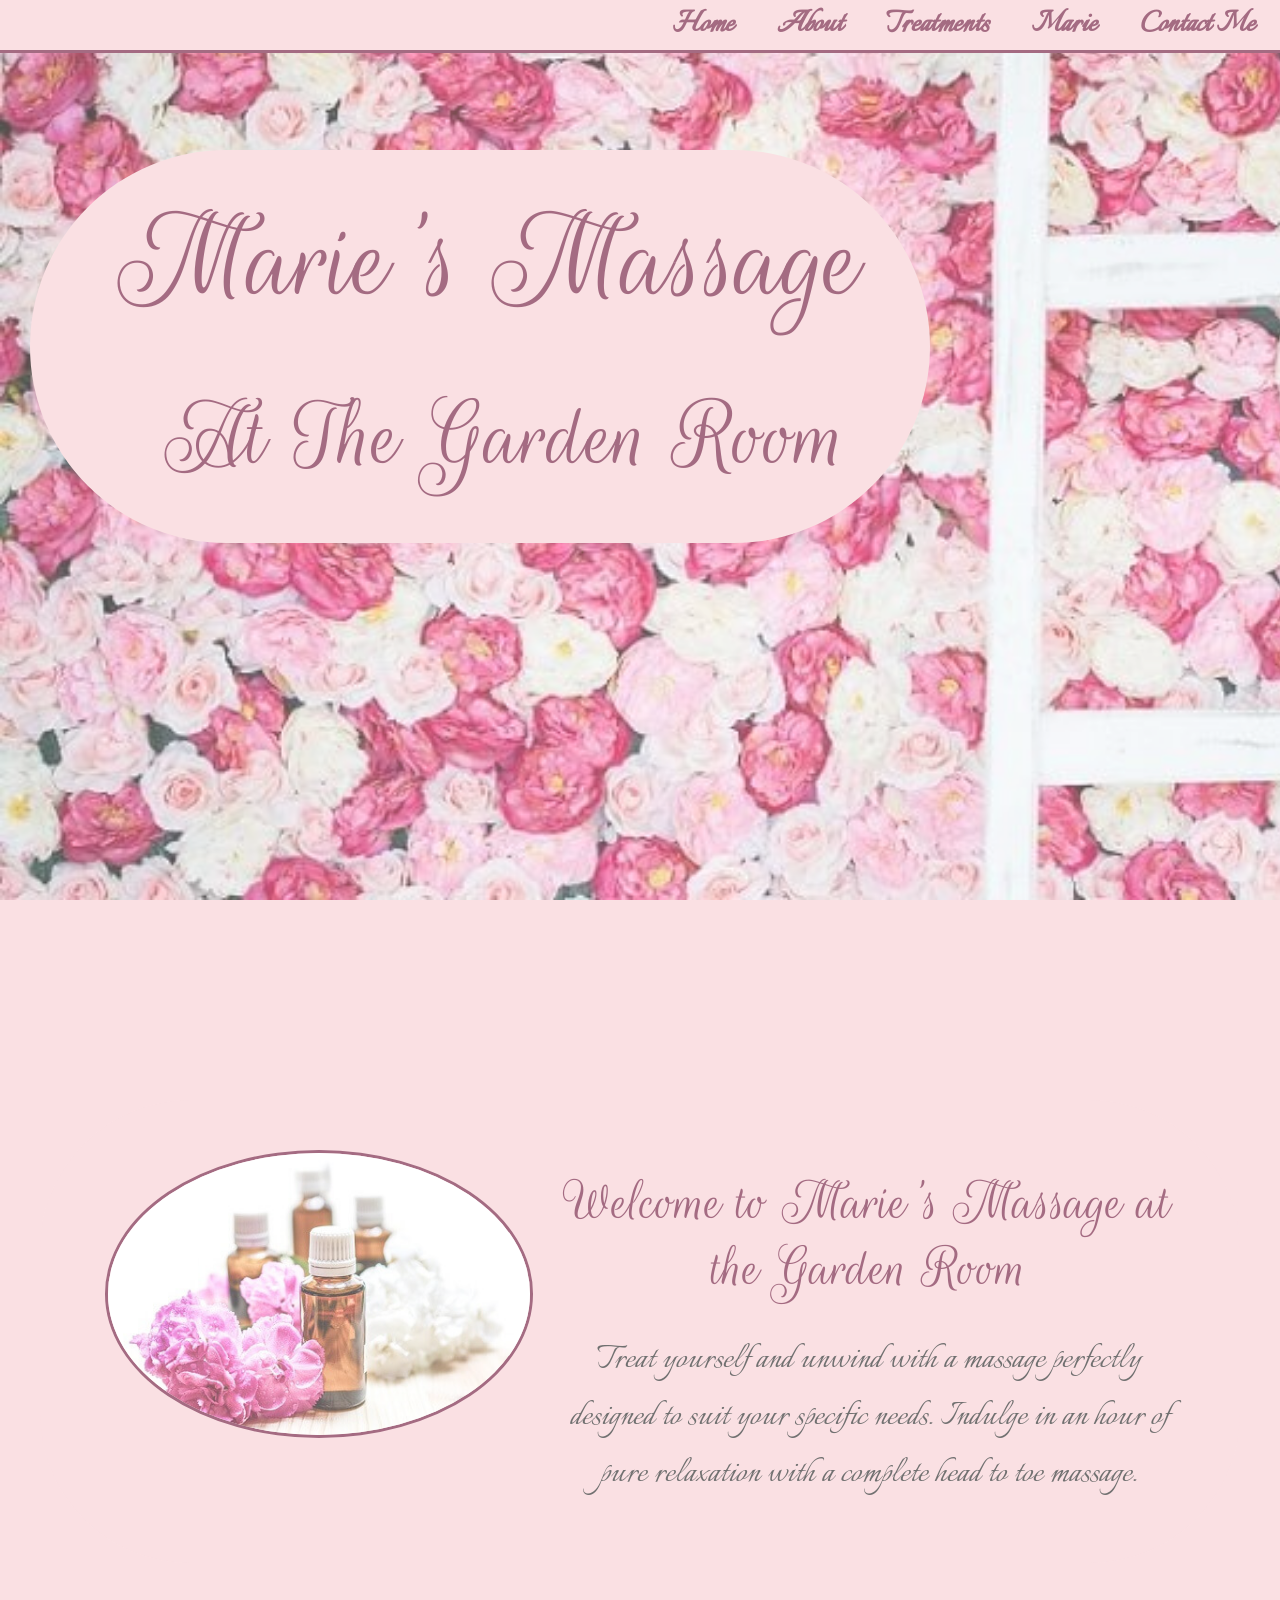
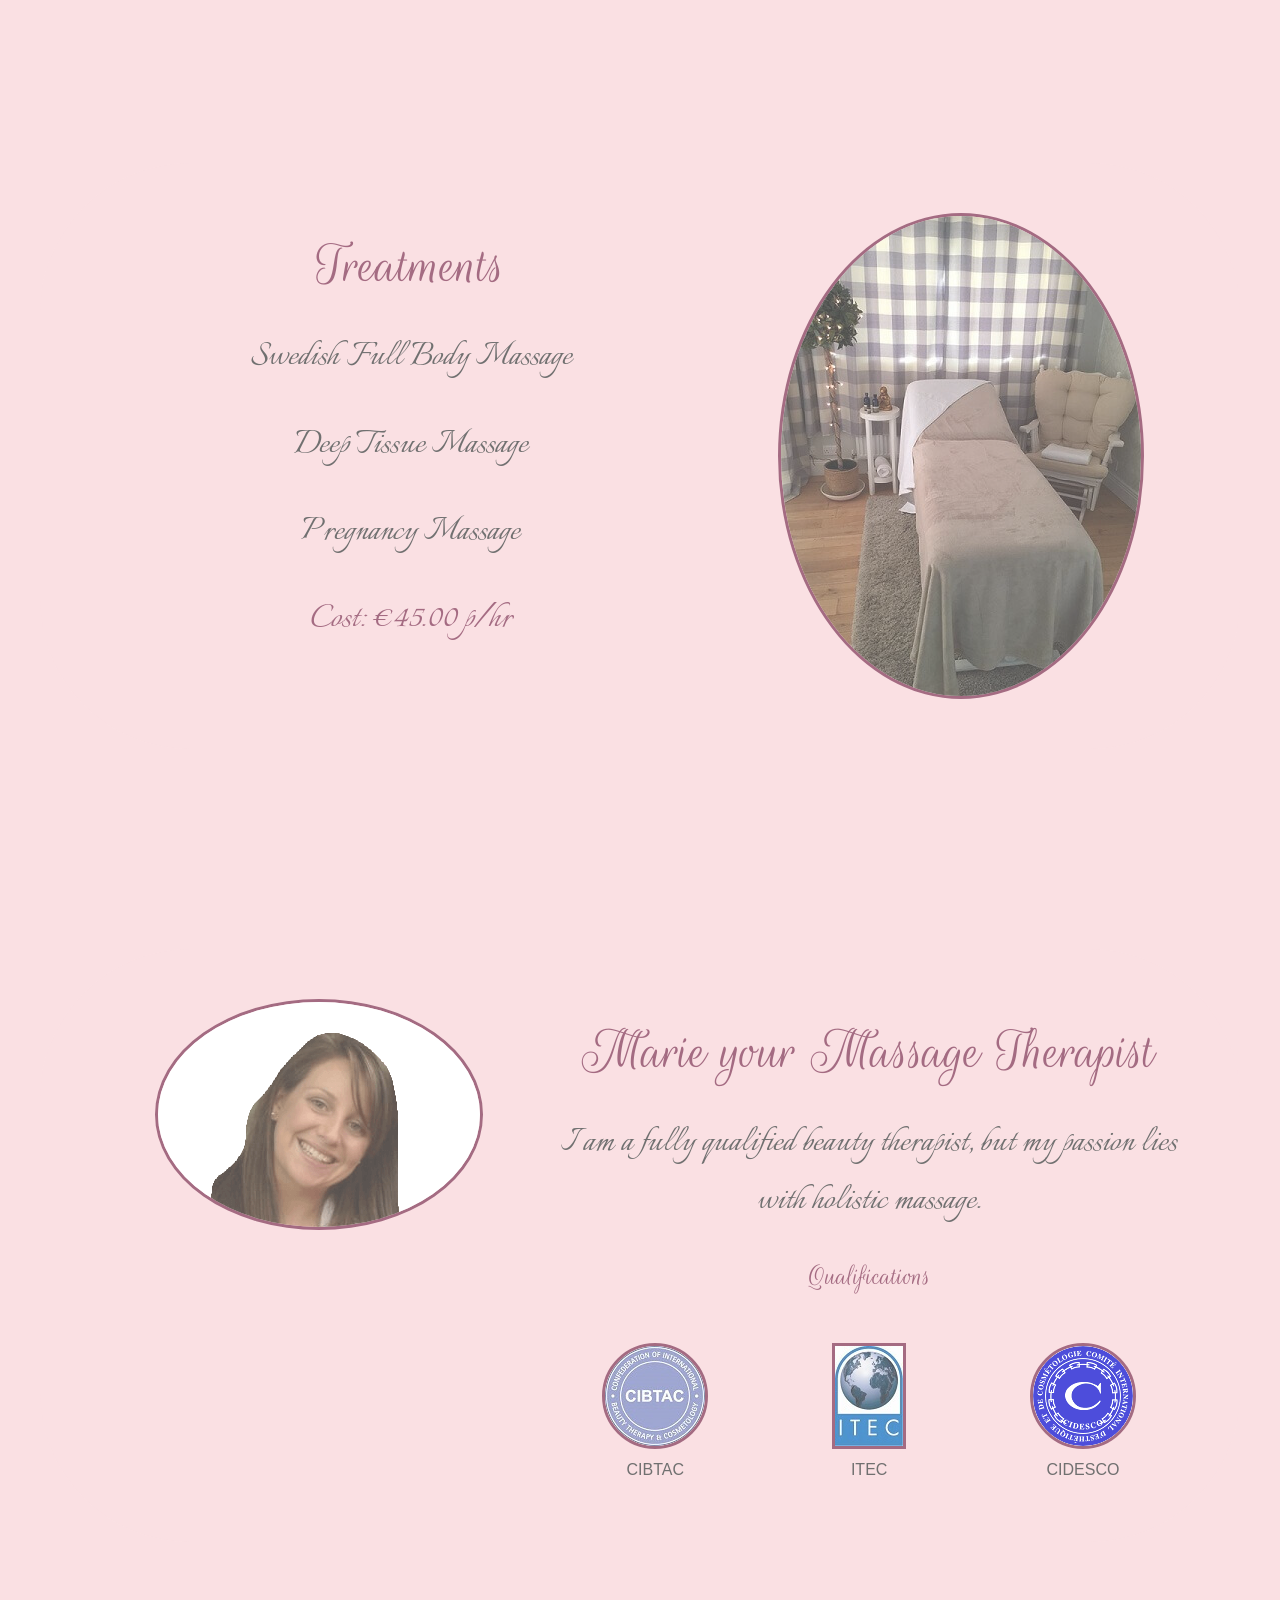
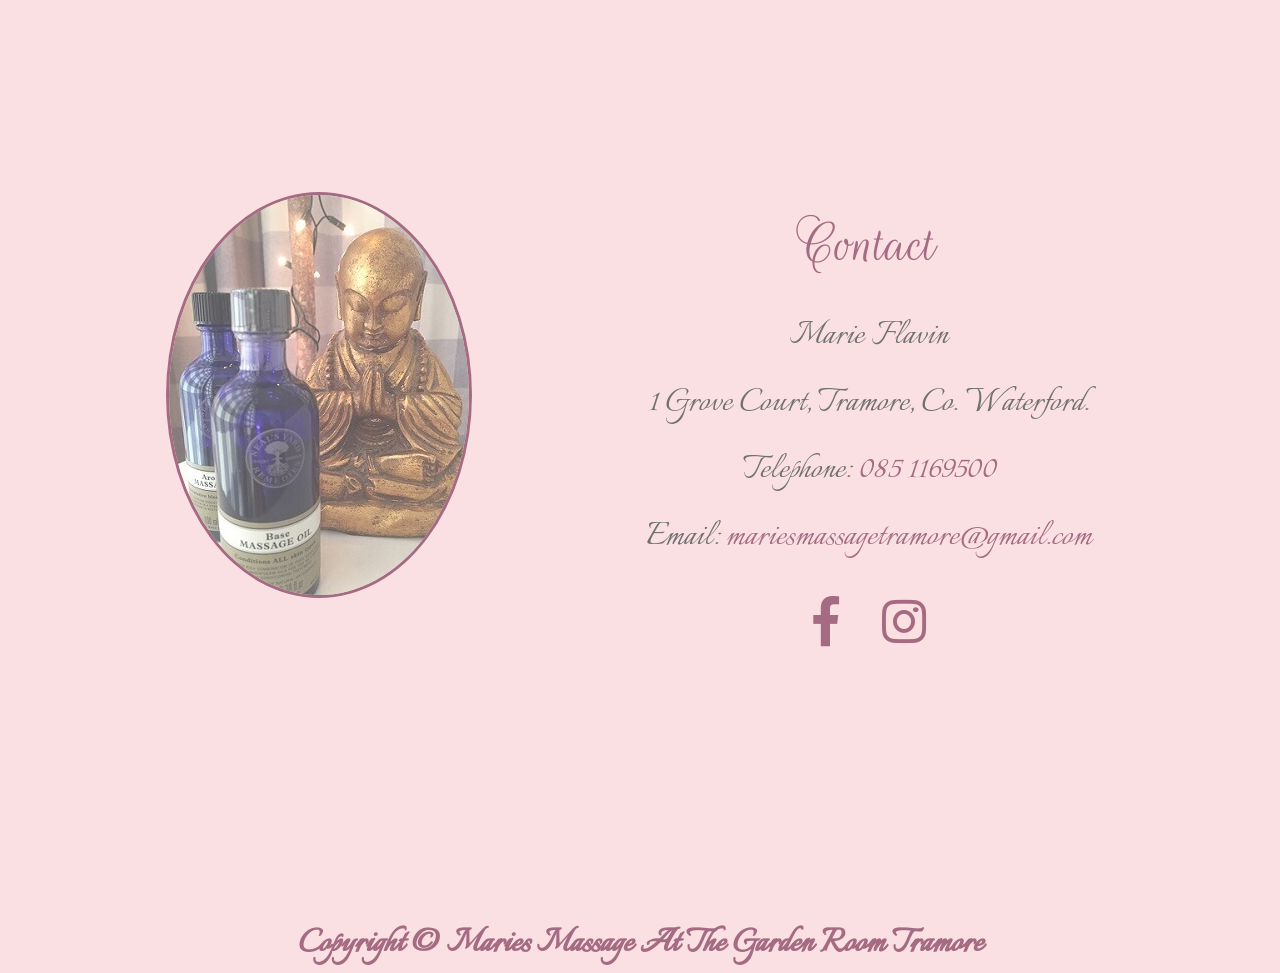
<file: index.html>
<!DOCTYPE html>
<html lang="en">
<head>
	<title>Maries Massage</title>
	<meta charset="utf-8">
	<meta name="viewport" content="width=device-width, initial-scale=1">
	<meta name="description" content="Maries Massage Tramore, relax and unwind with a massage perfectly designed to suit your needs. Swedish Massage, Deep Tissue Massage, Pregnancy Massage, Head to Toe Massage.">
  	<meta name="keywords" content="Massage, Tramore, Maries Massage, Maire's, Marie, Maries Massage at the Garden Room, Swedish Massage, Deep Tissue Massage, Pregnancy Massage, Head to Toe Massage, holistic, Complimentary Therapy, beautician">
  	<meta name="author" content="Marie Flavin">
  	<link rel="shortcut icon" type="image/jpg" href="pictures/favicon.jpg">
	<link rel="stylesheet" href="https://maxcdn.bootstrapcdn.com/bootstrap/3.3.7/css/bootstrap.min.css">
	<link rel="stylesheet" type="text/css" href="css/style.css">
	<link href="https://fonts.googleapis.com/css?family=Rouge+Script" rel="stylesheet">
	<link href="https://fonts.googleapis.com/css?family=Italianno" rel="stylesheet">
	<link href="fontawesome/css/all.css" rel="stylesheet"> 
	
</head>
<body>
<div class="container-fluid">

<nav id="borderLine" class="navbar navbar-fixed-top fadeIn">
    <div class="navbar-header fadeIn">
      <button type="button" class="navbar-toggle" data-toggle="collapse" data-target="#myNav">
        <span class="icon-bar"></span>
        <span class="icon-bar"></span>
        <span class="icon-bar"></span> 
      </button>
      <h2 class="navbar-brand desktop-hide">Maries Massage ~ Tramore</h2>
    </div>
    <div class="collapse navbar-collapse fadeIn" id="myNav">
      <div class="nav navbar-nav navbar-right">
      	<p><a href="#home">Home</a></p>
        <p><a href="#about">About</a></p>
	    <p><a href="#treatments">Treatments</a></p>
	    <p><a href="#profile">Marie</a></p>
	    <p><a href="#contact">Contact Me</a></p>
      </div>
    </div>
 </nav>
	
	
<div id="home"></div>
<div id="logoDiv" class="mobile-hide">

	<h1 class="largeH1 fixedIndulge indulgeAnimated zoomInOut mobile-hide">Indulge</h1>
	<h1 class="largeH1 fixedRelax relaxAnimated zoomInOut mobile-hide">Relax</h1>
	<h1 class="largeH1 fixedUnwind unwindAnimated zoomInOut mobile-hide">Unwind</h1>	
	<div id="logo" class="fixed logoAnimated zoomIn mobile-hide">
		<h1>Marie's Massage</h1>
		<h2>At The Garden Room</h2>
	</div>
</div>



<div id="about" class="anchorDiv"></div>
<div class="row mainDiv row-eq-height">
	<!-- <div class="picture col-sm-3 col-md-5"> -->
	<div class="col-lg-5">
		<img class="img-responsive circle pictureBorder" src="pictures/oilspetals.jpg" alt="picture of massage oils and petals">
	</div>
	<div class="col-lg-7">
	<!-- <div class="col-sm-9 col-md-7"> -->
		<h2> Welcome to Marie's Massage at the Garden Room </h2>
		<p>
			Treat yourself and unwind with a massage perfectly designed to suit your specific needs. Indulge in an hour of pure relaxation with a complete head to toe massage.
		</p>
	</div>
</div>

<div id="treatments" class="anchorDiv"></div>
<div class="row mainDiv row-eq-height">
	
	<div class="col-lg-7">
	<!-- <div class="col-sm-9 col-md-7"> -->
		<h2>Treatments</h2>
		
			<p> Swedish Full Body Massage</p><br>
			<p>Deep Tissue Massage</p><br>
			<p>Pregnancy Massage</p><br>
		
		<p> <span class="color">Cost: €45.00 p/hr </span></p>
	</div>
	<div col="col-lg-5">
	<!-- <div class="col-sm-3  col-md-5 picture"> -->
		<img id="bed" class="img-responsive circle pictureBorder" src="pictures/mariesmassageroomday.jpg" alt="picture of massage room">
	</div>
	
</div>

<div id="profile" class="anchorDiv"></div>
	<div class="row mainDiv row-eq-height">
		<div class="col-lg-12 desktop-hide"><h2>Marie Your Massage Therapist</h2></div>
		<!-- <div class="picture col-sm-3 col-md-5 picture"> -->
		<div class="col-lg-5">
			<img id="profilePic" class="img-responsive circle pictureBorder" src="pictures/marieprofilepiccrop.png" alt="picture of massage therapist Marie">
		</div>
		<!-- <div class="col-sm-9 col-md-7"> -->
		<div class="col-lg-7">
			<div class="row">
				<h2 class="mobile-hide"> Marie your Massage Therapist </h2>
				<p>I am a fully qualified beauty therapist, but my passion lies with holistic massage.</p>
			</div>
			<div class="row row-eq-height">
				<h3>Qualifications</h3>
			</div>
			<div class="row">
				<div class="picture col-xs-4">
					<figure>
							<img class="pictureBorder circle img-responsive" src="pictures/cibtac.jpg" alt="CIBTAC certified">
							<figcaption>CIBTAC</figcaption>
					</figure>

				</div>
				<div class="col-xs-4">
					<figure>
							<img class="pictureBorder img-responsive " src="pictures/itec.jpg" alt="ITEC certified">
							<figcaption>ITEC</figcaption>
					</figure>

				</div>
				<div class="col-xs-4">
					<figure>
							<img class="pictureBorder circle img-responsive" src="pictures/cidesco.png" alt="CIDESCO certified">
							<figcaption>CIDESCO</figcaption>
					</figure>

				</div>
		</div>
	</div>
</div>


<div id="contact" class="anchorDiv"></div>
<div class="row mainDiv row-eq-height">
	<div class="col-lg-12 desktop-hide"><h2>Contact</h2></div>
	<div class="col-lg-5">
	<!-- <div class="col-sm-3 col-md-5 picture"> -->
		<img id="budda" class="img-responsive circle pictureBorder" src="pictures/mariesmassageoils.jpg" alt="picture of massage oils">
	</div>
		<div class="col-lg-7">
	  <!-- <div class="col-sm-9 col-md-7"> -->
		<h2 class="mobile-hide">Contact</h2>
		<p>Marie Flavin</p>
		<p>1 Grove Court, Tramore, Co. Waterford.</p>
		<p>Telephone: <a href="tel:+353851169500">085 1169500</a></p>
		<p>Email: <a href="mailto:mariesmassagetramore@gmail.com">mariesmassagetramore@gmail.com</a></p>
		<div class="row">
			<div class="col-xs-12 socialmedia">
				<a href="https://www.facebook.com/Maries-Massage-At-The-Garden-Room-218869612022832/" alt="link to Facebook" target="_blank"><i class="fab fa-facebook-f "></i></a>
				<a href="https://www.instagram.com/mariesmassage/" alt="link to Instagram" target="_blank"><i class="fab fa-instagram "></i></a>
				
			</div>
		</div>
	</div>	

</div>
<div class="anchorDiv"></div>
<footer>
	<p> Copyright &copy; Maries Massage At The Garden Room Tramore</p>
</footer>		
</div>
<script src="https://ajax.googleapis.com/ajax/libs/jquery/3.2.1/jquery.min.js"></script>
<script src="https://maxcdn.bootstrapcdn.com/bootstrap/3.3.7/js/bootstrap.min.js"></script>
<script type="text/javascript" src="js/script.js"></script>
</body>
</html>
</file>
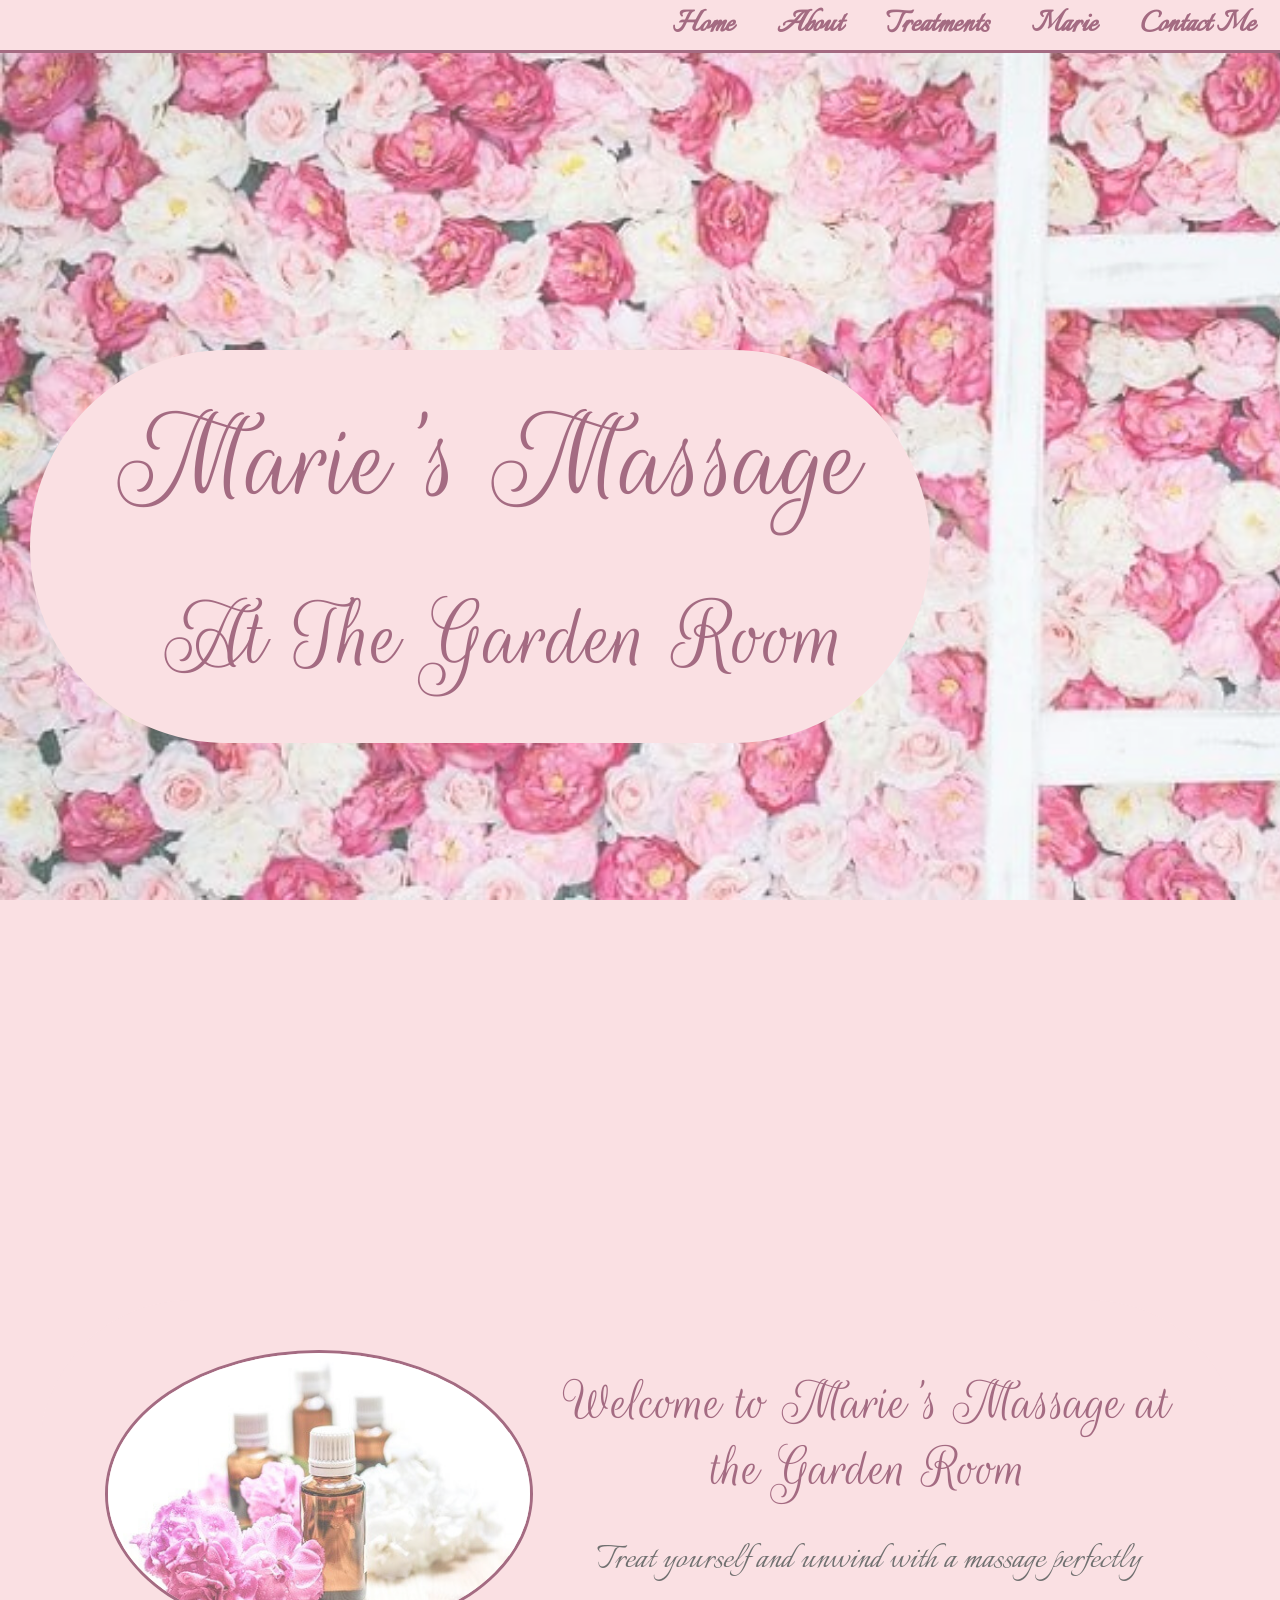
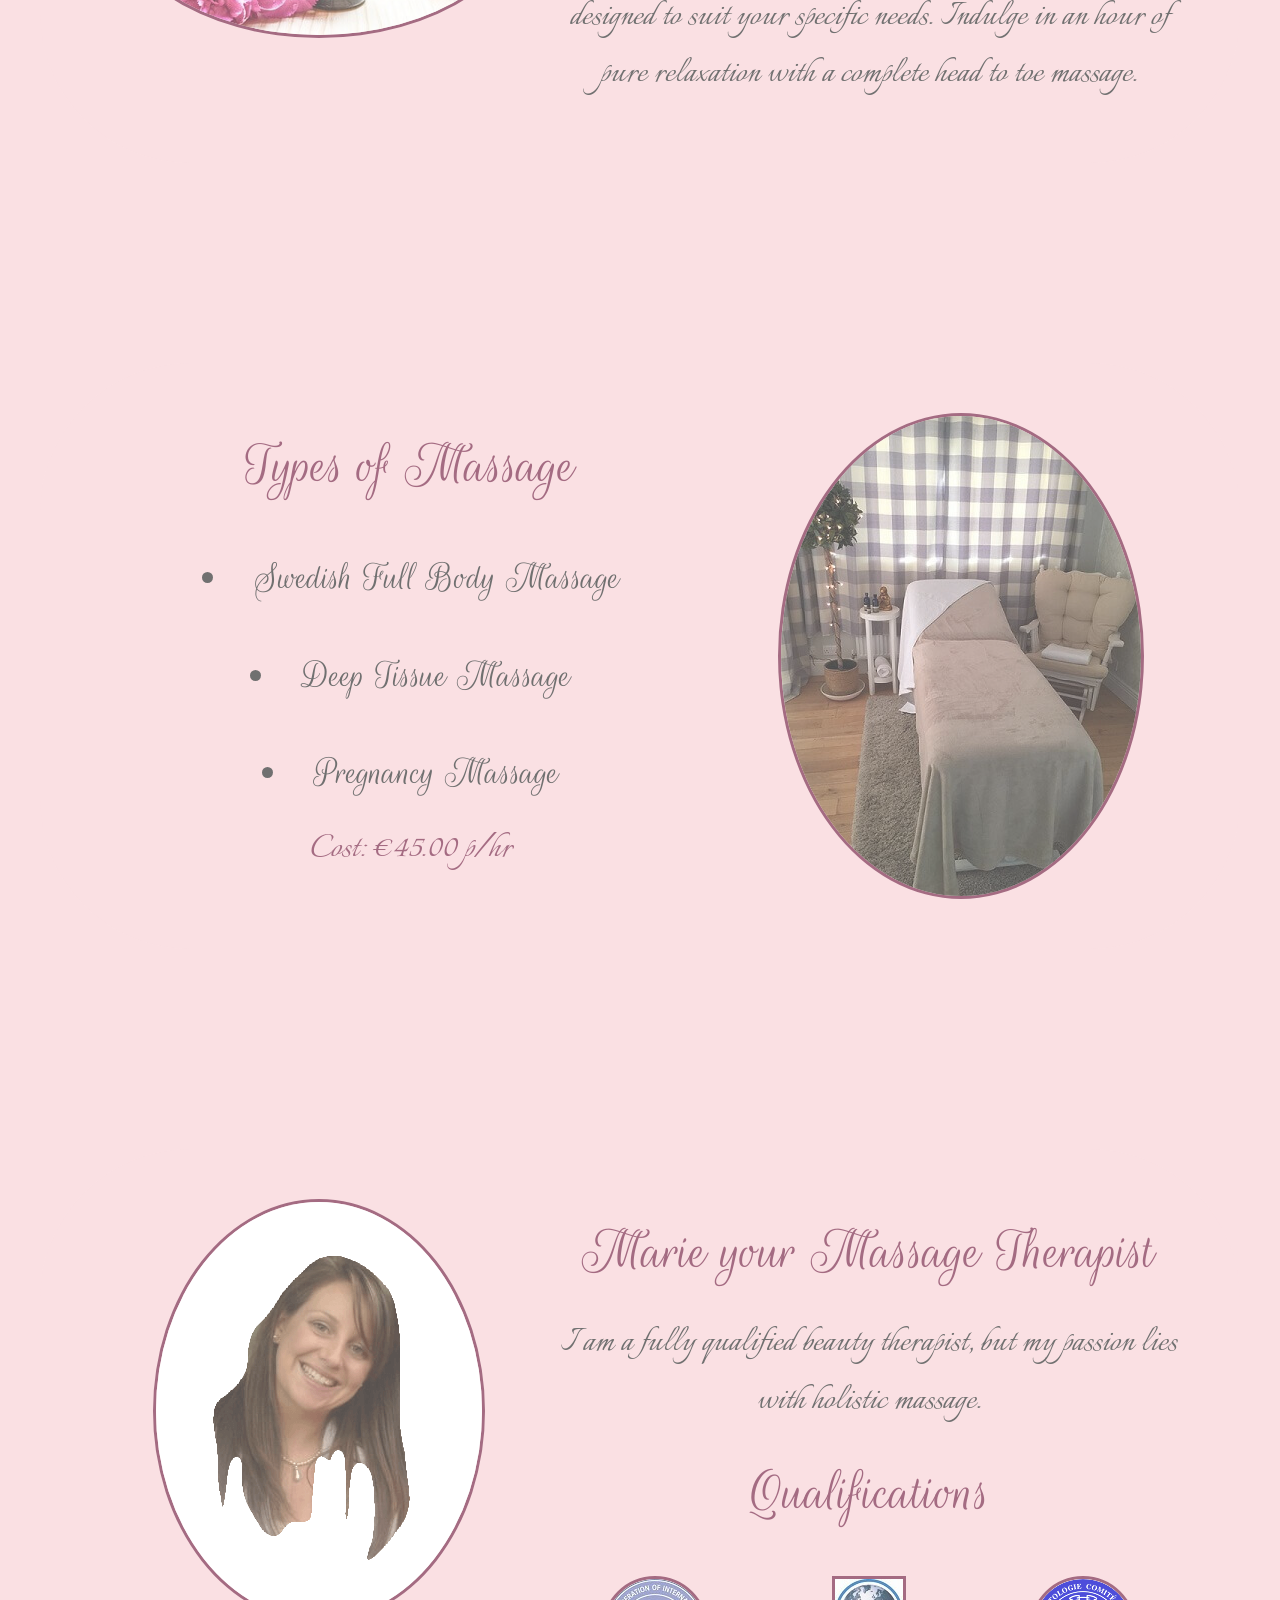
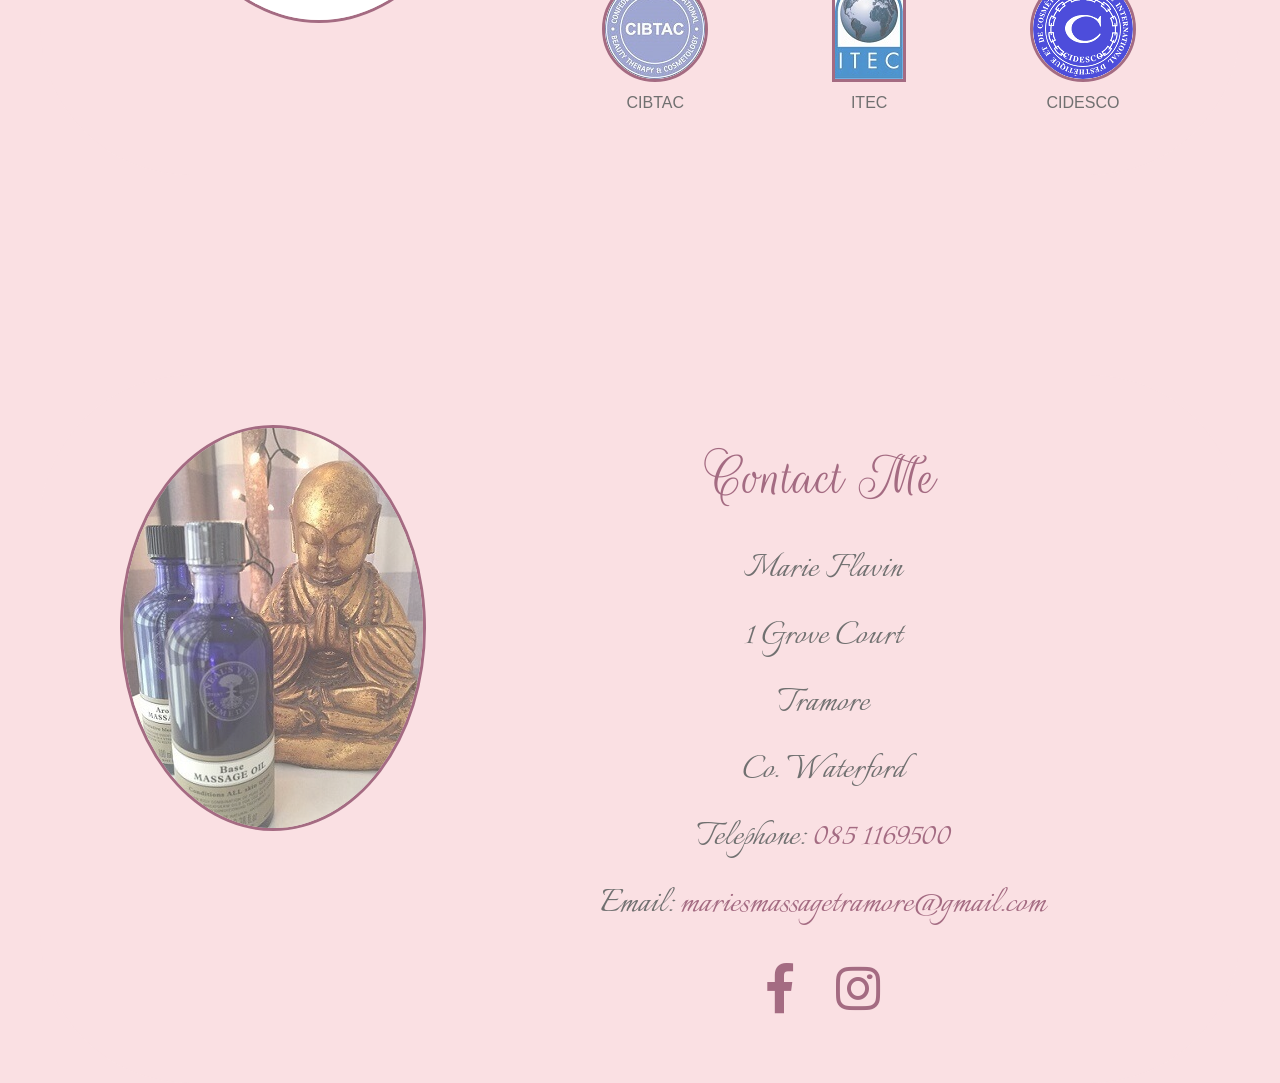
<file: mariesmassage.html>
<!DOCTYPE html>
<html>
<head>
	<title>Maries Massage</title>
	<meta charset="utf-8">
	<meta name="viewport" content="width=device-width, initial-scale=1">
	<link rel="stylesheet" href="https://maxcdn.bootstrapcdn.com/bootstrap/3.3.7/css/bootstrap.min.css">
	<link rel="stylesheet" type="text/css" href="css/style.css">
	<link href="https://fonts.googleapis.com/css?family=Rouge+Script" rel="stylesheet">
	<link href="https://fonts.googleapis.com/css?family=Italianno" rel="stylesheet">
	 <link href="fontawesome/css/all.css" rel="stylesheet"> 
	
</head>
<body>
<div class="container-fluid">

<nav id="borderLine" class="navbar navbar-fixed-top fadeIn">

    <div class="navbar-header fadeIn">
      <button type="button" class="navbar-toggle" data-toggle="collapse" data-target="#myNav">
        <span class="icon-bar"></span>
        <span class="icon-bar"></span>
        <span class="icon-bar"></span> 
      </button>
      <h2 class="navbar-brand desktop-hide">Maries Massage ~ Tramore</h2>
    </div>
    <div class="collapse navbar-collapse fadeIn" id="myNav">
      <div class="nav navbar-nav navbar-right">
      	 <p><a href="#home">Home</a></p>
        <p><a href="#about">About</a></p>
	    <p><a href="#treatments">Treatments</a></p>
	    <p><a href="#profile">Marie</a></p>
	    <p><a href="#contact">Contact Me</a></p>
      </div>
    </div>
  
</nav>
	
	
<div id="home" class="anchorDiv"></div>
<div id="logoDiv" class="mobile-hide">

	<h1 class="largeH1 fixedIndulge indulgeAnimated zoomInOut mobile-hide">Indulge</h1>
	<h1 class="largeH1 fixedRelax relaxAnimated zoomInOut mobile-hide">Relax</h1>
	<h1 class="largeH1 fixedUnwind unwindAnimated zoomInOut mobile-hide">Unwind</h1>	
	<div id="logo" class="fixed logoAnimated zoomIn mobile-hide">
		<h1>Marie's Massage</h1>
		<h2>At The Garden Room</h2>
	</div>
</div>



<div id="about" class="anchorDiv"></div>
<div class="row mainDiv">
	<div class="col-sm-3 col-md-5">
		<img class="img-responsive circle pictureBorder" src="pictures/oilspetals.jpg" alt="picture of massage oils and petals">
	</div>
	<div class="col-sm-9 col-md-7">
		<h2> Welcome to Marie's Massage at the Garden Room </h2>
		<p>
			Treat yourself and unwind with a massage perfectly designed to suit your specific needs. Indulge in an hour of pure relaxation with a complete head to toe massage.
		</p>
	</div>
</div>

<div id="treatments" class="anchorDiv"></div>
<div class="row mainDiv">
	
	<div class="col-sm-9 col-md-7">
		<h2>Types of Massage</h2>
		<li> Swedish Full Body Massage</li>
		<li>Deep Tissue Massage</li>
		<li>Pregnancy Massage</li>
		<p> <span class="color">Cost: €45.00 p/hr </span></p>
	</div>
	<div class="col-sm-3 col-md-5">
		<img id="bed" class="img-responsive circle pictureBorder" src="pictures/mariesmassageroomday.jpg" alt="picture of massage room">
	</div>
</div>

	<div id="profile" class="anchorDiv"></div>
	<div class="row mainDiv">
		<div class="col-sm-3 col-md-5">
			<img id="profilePic" class="img-responsive circle pictureBorder" src="pictures/marieprofilepic.png" alt="picture of massage therapist Marie">
		</div>
		<div class="col-sm-9 col-md-7">
			<div class="row">
				<h2> Marie your Massage Therapist </h2>
				<p>I am a fully qualified beauty therapist, but my passion lies with holistic massage.</p>
			</div>
			<div class="row">
				<h2>Qualifications</h2>
			</div>
			<div class="row">
				<div class="col-xs-4">
					<figure>
							<img class="pictureBorder circle img-responsive" src="pictures/cibtac.jpg" alt="CIBTAC certified">
							<figcaption>CIBTAC</figcaption>
					</figure>

				</div>
				<div class="col-xs-4">
					<figure>
							<img class="pictureBorder img-responsive " src="pictures/itec.jpg" alt="ITEC certified">
							<figcaption>ITEC</figcaption>
					</figure>

				</div>
				<div class="col-xs-4">
					<figure>
							<img class="pictureBorder circle img-responsive" src="pictures/cidesco.png" alt="CIDESCO certified">
							<figcaption>CIDESCO</figcaption>
					</figure>

				</div>
		</div>
	</div>
</div>


<div id="contact" class="anchorDiv"></div>
<div class="row mainDiv">
	<div class="col-sm-3 col-md-4">
		<img id="budda" class="img-responsive circle pictureBorder" src="pictures/mariesmassageoils.jpg" alt="picture of massage oils">
	</div>
	  <div class="col-sm-9 col-md-8">
		<h2>Contact Me</h2>
		<p>Marie Flavin</p>
		<p>1 Grove Court</p>
		<p>Tramore</p>
		<p>Co. Waterford</p>
		<p>Telephone: <a href="tel:+353851169500">085 1169500</a></p>
		<p>Email: <a href="mailto:mariesmassagetramore@gmail.com">mariesmassagetramore@gmail.com</a></p>
		<div class="row">
			<div class="col-xs-12 socialmedia">
				<a href="https://www.facebook.com/Maries-Massage-At-The-Garden-Room-218869612022832/" alt="link to Facebook" target="_blank"><i class="fab fa-facebook-f "></i></a>
				<a href="https://www.instagram.com/mariesmassage/" alt="link to Instagram" target="_blank"><i class="fab fa-instagram "></i></a>
				
			</div>
		</div>
	</div>	

</div>		
</div>
<script src="https://ajax.googleapis.com/ajax/libs/jquery/3.2.1/jquery.min.js"></script>
	<script src="https://maxcdn.bootstrapcdn.com/bootstrap/3.3.7/js/bootstrap.min.js"></script>
</body>
</html>
</file>
<file: css/style.css>
/* THIS REMOVES ANY WHITE SPACE AROUND THE EDGE OF THE PAGE*/
html,body
{
  overflow-x: hidden; 
  margin:0px;
}
body{
  font-family: 'Rouge Script', cursive;
}

footer{
  background-color: #A46B82;
  color: #7D2C4D;
  background-color: #f8d3d7;
  margin: 0px;
  border: 0px;
  font-weight: bolder;
}

footer>p{
  margin: 0px;
}


p{
  font-family: 'Italianno', cursive;
}
.color{
  color: #7D2C4D;
}

h2{
  font-size: 40px;
}

h3{
  
  font-size: 30px;
}

h1, h2, h3{
  padding-bottom: 20px;
  color: #7D2C4D;
  font-weight: : bolder;
  text-align: center;
}


img {
    top:50%;
    display: block;
    margin-left: auto;
    margin-right: auto;
    vertical-align: middle;

}

.navbar-collapse{
  max-height: 80px;
}
.anchorDiv{
  height: 200px;
  width: 100%;
  background-color: transparent;
}

.container-fluid{
  margin: 0px;
  padding:0px;
  border-radius: 0px;
  background-image: url("../pictures/background.jpg");
  background-repeat: no-repeat;
  background-attachment:fixed;
  opacity:0.7;
  width: 100%;
  background-size: cover;
}
.navbar{
    border: 0px 0px 2px 0px;
    border-bottom-style: solid;
    border-bottom: solid;
    border-color: #7D2C4D;
  }

 
.navbar-toggle{
  padding-top: 20px;
}
.icon-bar{
  background-color: #7D2C4D;
  font-weight: bolder;
  padding: 2px;
}
.navbar-brand{
  font-size: 25px;
  font-weight: bolder;
}

.navbar-nav>p{
  display: inline;
  padding-right: 40px;
  font-size: 35px;
  padding-bottom: 0px;
  font-weight: bolder;
  
}


a{
  color: #7D2C4D;
  text-decoration: none;
 
}

a:hover{  
  color: #E16289;
  text-decoration: none;
}
#logoDiv{

	background-color: transparent;
	opacity: 1;
  padding-top: 50px;
  height: 100vh;
}

#logo{
	background-color: #f8d3d7;
	max-width: 900px;
	min-height: 250px;
	padding: 20px;
	text-align: center;
	border-radius: 200px;
  margin: 100px 0px 0px 30px;
}

#logo>h1{
	font-size: 130px;
	padding-left: 20px;
}
#logo>h2{
	color: #7D2C4D;
	padding-top: 10px;
	font-size: 100px;
	padding-left: 50px;
}


.largeH1{
	width: 100%;
	font-size:300px;
	font-weight: bolder;
  z-index: 1;
}

h2{
	
	font-size: 60px;
	text-align: center;
}

div{
	background-color: #f8d3d7;
	opacity: 1;
}

.mainDiv{
	border-radius: 20px;
  padding:50px;

}



p, li{
	font-size:40px; 
	text-align: center;

}

li{
	padding: 20px;
}

#profilePic{
  background-color: #FFFFFF;
}
figure{
  margin-top: 20px;
}
figcaption{
  font-family: sans-serif;
  font-size: 16px;
  padding: 10px;
  text-align: center;
}

.circle{
    
	border-radius:50%;
}


i{
  font-size: 50px;
  padding:20px;
  text-align: center;
}
.socialmedia{
  text-align: center;
}

.pictureBorder{
  border: solid;
  border-color:#7D2C4D;
}

/* ***************************   MOBILE   ***************  MOBILE **************************** */

@media screen and (max-width: 1200px) {

.mobile-hide {display: none;}


.mainDiv{
  top:80px;
  margin: 20px;
  padding: 10px;
}

p, li{
  font-size:30px; 
  text-align: center;
}

.navbar-collapse>p{
  display: block;
}


.container-fluid{
  background-image: url("../pictures/mobilebackground.jpg");
  background-size: contain;
  background-repeat: repeat;
}

#about{
  height:130px;
}
.anchorDiv{
  height: 80px;
}

h2 {
    font-size: 40px;
    text-align: center;
    font-weight: bolder;
}
}
/* ************************ DESKTOP *****************************************/


@media only screen and (min-width: 1200px) {



.desktop-hide {display: none;}

.mainDiv{
  border-radius: 150px;
  margin: 0px 40px;
  padding:50px;

}

 #myNav{
  
  -webkit-animation-delay:10s;
  animation-delay:10s;
    -webkit-animation-duration: 2s;
    animation-duration: 2s;
    -webkit-animation-fill-mode: both;
    animation-fill-mode: both;

}

#logoDiv{

  height: 100vh;
}



#borderLine{

    -webkit-animation-delay:17s;
    animation-delay:17s;
    -webkit-animation-duration: 7s;
    animation-duration: 7s;
    -webkit-animation-fill-mode: both;
    animation-fill-mode: both;

}

/*Logo transformation */

.fixedIndulge{
	position: fixed; 
	top: 150px;
  right: 180px;
}

.fixedRelax{
  position: fixed; 
  top: 10px;
  left: 50px;
}
.fixedUnwind{
	position: fixed; 
	top: 100px;
    left: 160px;	
}

.indulgeAnimated {
  -webkit-animation-duration: 7s;
  animation-duration: 7s;
  -webkit-animation-fill-mode: both;
  animation-fill-mode: both;
  
}
.relaxAnimated {
  

  -webkit-animation-delay:4s;
  animation-delay: 4s;
  -webkit-animation-duration: 7s;
  animation-duration: 7s;
  -webkit-animation-fill-mode: both;
  animation-fill-mode: both;
}

.unwindAnimated {
  -webkit-animation-delay:8s;
  animation-delay: 8s;
  -webkit-animation-duration: 7s;
  animation-duration: 7s;
  -webkit-animation-fill-mode: both;
  animation-fill-mode: both;
}

.logoAnimated{
	-webkit-animation-delay:12s;
	animation-delay: 12s;
	-webkit-animation-duration: 7s;
  	animation-duration: 7s;
  	-webkit-animation-fill-mode: both;
  	animation-fill-mode: both;
}


/* zoom in*/
@-webkit-keyframes zoomIn {
  from {
    opacity: 0;
    -webkit-transform: scale3d(0.3, 0.3, 0.3);
    transform: scale3d(0.3, 0.3, 0.3);
  }

  50% {
    opacity: 1;
  }
}

@keyframes zoomIn {
  from {
    opacity: 0;
    -webkit-transform: scale3d(0.3, 0.3, 0.3);
    transform: scale3d(0.3, 0.3, 0.3);
  }

  50% {
    opacity: 1;
  }
}

.zoomIn {
  -webkit-animation-name: zoomIn;
  animation-name: zoomIn;
}

/* zoom In & out */
@-webkit-keyframes zoomInOut {
  from {
    opacity: 0;
    -webkit-transform: scale3d(0.3, 0.3, 0.3);
    transform: scale3d(0.3, 0.3, 0.3);
  }

  30% {
    opacity: 1;
  }
  100%{
  	opacity: 0;
  }
}

@keyframes zoomInOut {
  from {
    opacity: 0;
    -webkit-transform: scale3d(0.3, 0.3, 0.3);
    transform: scale3d(0.3, 0.3, 0.3);
  }

  30% {
    opacity: 1;
  }
  100%{
  	opacity: 0;
  }
}

.zoomInOut {
  -webkit-animation-name: zoomInOut;
  animation-name: zoomInOut;
}

/*fade In*/
@-webkit-keyframes fadeIn {
  from {
    opacity: 0;
  }

  to {
    opacity: 1;
  }
}

@keyframes fadeIn {
  from {
    opacity: 0;
  }

  to {
    opacity: 1;
  }
}

.fadeIn {
  -webkit-animation-name: fadeIn;
  animation-name: fadeIn;
}
}
</file>
<file: fontawesome/css/all.css>
/*!
 * Font Awesome Free 5.1.0 by @fontawesome - https://fontawesome.com
 * License - https://fontawesome.com/license (Icons: CC BY 4.0, Fonts: SIL OFL 1.1, Code: MIT License)
 */
.fa,.fab,.fal,.far,.fas{-moz-osx-font-smoothing:grayscale;-webkit-font-smoothing:antialiased;display:inline-block;font-style:normal;font-variant:normal;text-rendering:auto;line-height:1}.fa-lg{font-size:1.33333em;line-height:.75em;vertical-align:-.0667em}.fa-xs{font-size:.75em}.fa-sm{font-size:.875em}.fa-1x{font-size:1em}.fa-2x{font-size:2em}.fa-3x{font-size:3em}.fa-4x{font-size:4em}.fa-5x{font-size:5em}.fa-6x{font-size:6em}.fa-7x{font-size:7em}.fa-8x{font-size:8em}.fa-9x{font-size:9em}.fa-10x{font-size:10em}.fa-fw{text-align:center;width:1.25em}.fa-ul{list-style-type:none;margin-left:2.5em;padding-left:0}.fa-ul>li{position:relative}.fa-li{left:-2em;position:absolute;text-align:center;width:2em;line-height:inherit}.fa-border{border:.08em solid #eee;border-radius:.1em;padding:.2em .25em .15em}.fa-pull-left{float:left}.fa-pull-right{float:right}.fa.fa-pull-left,.fab.fa-pull-left,.fal.fa-pull-left,.far.fa-pull-left,.fas.fa-pull-left{margin-right:.3em}.fa.fa-pull-right,.fab.fa-pull-right,.fal.fa-pull-right,.far.fa-pull-right,.fas.fa-pull-right{margin-left:.3em}.fa-spin{animation:a 2s infinite linear}.fa-pulse{animation:a 1s infinite steps(8)}@keyframes a{0%{transform:rotate(0deg)}to{transform:rotate(1turn)}}.fa-rotate-90{-ms-filter:"progid:DXImageTransform.Microsoft.BasicImage(rotation=1)";transform:rotate(90deg)}.fa-rotate-180{-ms-filter:"progid:DXImageTransform.Microsoft.BasicImage(rotation=2)";transform:rotate(180deg)}.fa-rotate-270{-ms-filter:"progid:DXImageTransform.Microsoft.BasicImage(rotation=3)";transform:rotate(270deg)}.fa-flip-horizontal{-ms-filter:"progid:DXImageTransform.Microsoft.BasicImage(rotation=0, mirror=1)";transform:scaleX(-1)}.fa-flip-vertical{transform:scaleY(-1)}.fa-flip-horizontal.fa-flip-vertical,.fa-flip-vertical{-ms-filter:"progid:DXImageTransform.Microsoft.BasicImage(rotation=2, mirror=1)"}.fa-flip-horizontal.fa-flip-vertical{transform:scale(-1)}:root .fa-flip-horizontal,:root .fa-flip-vertical,:root .fa-rotate-90,:root .fa-rotate-180,:root .fa-rotate-270{-webkit-filter:none;filter:none}.fa-stack{display:inline-block;height:2em;line-height:2em;position:relative;vertical-align:middle;width:2em}.fa-stack-1x,.fa-stack-2x{left:0;position:absolute;text-align:center;width:100%}.fa-stack-1x{line-height:inherit}.fa-stack-2x{font-size:2em}.fa-inverse{color:#fff}.fa-500px:before{content:"\f26e"}.fa-accessible-icon:before{content:"\f368"}.fa-accusoft:before{content:"\f369"}.fa-address-book:before{content:"\f2b9"}.fa-address-card:before{content:"\f2bb"}.fa-adjust:before{content:"\f042"}.fa-adn:before{content:"\f170"}.fa-adversal:before{content:"\f36a"}.fa-affiliatetheme:before{content:"\f36b"}.fa-algolia:before{content:"\f36c"}.fa-align-center:before{content:"\f037"}.fa-align-justify:before{content:"\f039"}.fa-align-left:before{content:"\f036"}.fa-align-right:before{content:"\f038"}.fa-allergies:before{content:"\f461"}.fa-amazon:before{content:"\f270"}.fa-amazon-pay:before{content:"\f42c"}.fa-ambulance:before{content:"\f0f9"}.fa-american-sign-language-interpreting:before{content:"\f2a3"}.fa-amilia:before{content:"\f36d"}.fa-anchor:before{content:"\f13d"}.fa-android:before{content:"\f17b"}.fa-angellist:before{content:"\f209"}.fa-angle-double-down:before{content:"\f103"}.fa-angle-double-left:before{content:"\f100"}.fa-angle-double-right:before{content:"\f101"}.fa-angle-double-up:before{content:"\f102"}.fa-angle-down:before{content:"\f107"}.fa-angle-left:before{content:"\f104"}.fa-angle-right:before{content:"\f105"}.fa-angle-up:before{content:"\f106"}.fa-angry:before{content:"\f556"}.fa-angrycreative:before{content:"\f36e"}.fa-angular:before{content:"\f420"}.fa-app-store:before{content:"\f36f"}.fa-app-store-ios:before{content:"\f370"}.fa-apper:before{content:"\f371"}.fa-apple:before{content:"\f179"}.fa-apple-pay:before{content:"\f415"}.fa-archive:before{content:"\f187"}.fa-archway:before{content:"\f557"}.fa-arrow-alt-circle-down:before{content:"\f358"}.fa-arrow-alt-circle-left:before{content:"\f359"}.fa-arrow-alt-circle-right:before{content:"\f35a"}.fa-arrow-alt-circle-up:before{content:"\f35b"}.fa-arrow-circle-down:before{content:"\f0ab"}.fa-arrow-circle-left:before{content:"\f0a8"}.fa-arrow-circle-right:before{content:"\f0a9"}.fa-arrow-circle-up:before{content:"\f0aa"}.fa-arrow-down:before{content:"\f063"}.fa-arrow-left:before{content:"\f060"}.fa-arrow-right:before{content:"\f061"}.fa-arrow-up:before{content:"\f062"}.fa-arrows-alt:before{content:"\f0b2"}.fa-arrows-alt-h:before{content:"\f337"}.fa-arrows-alt-v:before{content:"\f338"}.fa-assistive-listening-systems:before{content:"\f2a2"}.fa-asterisk:before{content:"\f069"}.fa-asymmetrik:before{content:"\f372"}.fa-at:before{content:"\f1fa"}.fa-atlas:before{content:"\f558"}.fa-audible:before{content:"\f373"}.fa-audio-description:before{content:"\f29e"}.fa-autoprefixer:before{content:"\f41c"}.fa-avianex:before{content:"\f374"}.fa-aviato:before{content:"\f421"}.fa-award:before{content:"\f559"}.fa-aws:before{content:"\f375"}.fa-backspace:before{content:"\f55a"}.fa-backward:before{content:"\f04a"}.fa-balance-scale:before{content:"\f24e"}.fa-ban:before{content:"\f05e"}.fa-band-aid:before{content:"\f462"}.fa-bandcamp:before{content:"\f2d5"}.fa-barcode:before{content:"\f02a"}.fa-bars:before{content:"\f0c9"}.fa-baseball-ball:before{content:"\f433"}.fa-basketball-ball:before{content:"\f434"}.fa-bath:before{content:"\f2cd"}.fa-battery-empty:before{content:"\f244"}.fa-battery-full:before{content:"\f240"}.fa-battery-half:before{content:"\f242"}.fa-battery-quarter:before{content:"\f243"}.fa-battery-three-quarters:before{content:"\f241"}.fa-bed:before{content:"\f236"}.fa-beer:before{content:"\f0fc"}.fa-behance:before{content:"\f1b4"}.fa-behance-square:before{content:"\f1b5"}.fa-bell:before{content:"\f0f3"}.fa-bell-slash:before{content:"\f1f6"}.fa-bezier-curve:before{content:"\f55b"}.fa-bicycle:before{content:"\f206"}.fa-bimobject:before{content:"\f378"}.fa-binoculars:before{content:"\f1e5"}.fa-birthday-cake:before{content:"\f1fd"}.fa-bitbucket:before{content:"\f171"}.fa-bitcoin:before{content:"\f379"}.fa-bity:before{content:"\f37a"}.fa-black-tie:before{content:"\f27e"}.fa-blackberry:before{content:"\f37b"}.fa-blender:before{content:"\f517"}.fa-blind:before{content:"\f29d"}.fa-blogger:before{content:"\f37c"}.fa-blogger-b:before{content:"\f37d"}.fa-bluetooth:before{content:"\f293"}.fa-bluetooth-b:before{content:"\f294"}.fa-bold:before{content:"\f032"}.fa-bolt:before{content:"\f0e7"}.fa-bomb:before{content:"\f1e2"}.fa-bong:before{content:"\f55c"}.fa-book:before{content:"\f02d"}.fa-book-open:before{content:"\f518"}.fa-bookmark:before{content:"\f02e"}.fa-bowling-ball:before{content:"\f436"}.fa-box:before{content:"\f466"}.fa-box-open:before{content:"\f49e"}.fa-boxes:before{content:"\f468"}.fa-braille:before{content:"\f2a1"}.fa-briefcase:before{content:"\f0b1"}.fa-briefcase-medical:before{content:"\f469"}.fa-broadcast-tower:before{content:"\f519"}.fa-broom:before{content:"\f51a"}.fa-brush:before{content:"\f55d"}.fa-btc:before{content:"\f15a"}.fa-bug:before{content:"\f188"}.fa-building:before{content:"\f1ad"}.fa-bullhorn:before{content:"\f0a1"}.fa-bullseye:before{content:"\f140"}.fa-burn:before{content:"\f46a"}.fa-buromobelexperte:before{content:"\f37f"}.fa-bus:before{content:"\f207"}.fa-bus-alt:before{content:"\f55e"}.fa-buysellads:before{content:"\f20d"}.fa-calculator:before{content:"\f1ec"}.fa-calendar:before{content:"\f133"}.fa-calendar-alt:before{content:"\f073"}.fa-calendar-check:before{content:"\f274"}.fa-calendar-minus:before{content:"\f272"}.fa-calendar-plus:before{content:"\f271"}.fa-calendar-times:before{content:"\f273"}.fa-camera:before{content:"\f030"}.fa-camera-retro:before{content:"\f083"}.fa-cannabis:before{content:"\f55f"}.fa-capsules:before{content:"\f46b"}.fa-car:before{content:"\f1b9"}.fa-caret-down:before{content:"\f0d7"}.fa-caret-left:before{content:"\f0d9"}.fa-caret-right:before{content:"\f0da"}.fa-caret-square-down:before{content:"\f150"}.fa-caret-square-left:before{content:"\f191"}.fa-caret-square-right:before{content:"\f152"}.fa-caret-square-up:before{content:"\f151"}.fa-caret-up:before{content:"\f0d8"}.fa-cart-arrow-down:before{content:"\f218"}.fa-cart-plus:before{content:"\f217"}.fa-cc-amazon-pay:before{content:"\f42d"}.fa-cc-amex:before{content:"\f1f3"}.fa-cc-apple-pay:before{content:"\f416"}.fa-cc-diners-club:before{content:"\f24c"}.fa-cc-discover:before{content:"\f1f2"}.fa-cc-jcb:before{content:"\f24b"}.fa-cc-mastercard:before{content:"\f1f1"}.fa-cc-paypal:before{content:"\f1f4"}.fa-cc-stripe:before{content:"\f1f5"}.fa-cc-visa:before{content:"\f1f0"}.fa-centercode:before{content:"\f380"}.fa-certificate:before{content:"\f0a3"}.fa-chalkboard:before{content:"\f51b"}.fa-chalkboard-teacher:before{content:"\f51c"}.fa-chart-area:before{content:"\f1fe"}.fa-chart-bar:before{content:"\f080"}.fa-chart-line:before{content:"\f201"}.fa-chart-pie:before{content:"\f200"}.fa-check:before{content:"\f00c"}.fa-check-circle:before{content:"\f058"}.fa-check-double:before{content:"\f560"}.fa-check-square:before{content:"\f14a"}.fa-chess:before{content:"\f439"}.fa-chess-bishop:before{content:"\f43a"}.fa-chess-board:before{content:"\f43c"}.fa-chess-king:before{content:"\f43f"}.fa-chess-knight:before{content:"\f441"}.fa-chess-pawn:before{content:"\f443"}.fa-chess-queen:before{content:"\f445"}.fa-chess-rook:before{content:"\f447"}.fa-chevron-circle-down:before{content:"\f13a"}.fa-chevron-circle-left:before{content:"\f137"}.fa-chevron-circle-right:before{content:"\f138"}.fa-chevron-circle-up:before{content:"\f139"}.fa-chevron-down:before{content:"\f078"}.fa-chevron-left:before{content:"\f053"}.fa-chevron-right:before{content:"\f054"}.fa-chevron-up:before{content:"\f077"}.fa-child:before{content:"\f1ae"}.fa-chrome:before{content:"\f268"}.fa-church:before{content:"\f51d"}.fa-circle:before{content:"\f111"}.fa-circle-notch:before{content:"\f1ce"}.fa-clipboard:before{content:"\f328"}.fa-clipboard-check:before{content:"\f46c"}.fa-clipboard-list:before{content:"\f46d"}.fa-clock:before{content:"\f017"}.fa-clone:before{content:"\f24d"}.fa-closed-captioning:before{content:"\f20a"}.fa-cloud:before{content:"\f0c2"}.fa-cloud-download-alt:before{content:"\f381"}.fa-cloud-upload-alt:before{content:"\f382"}.fa-cloudscale:before{content:"\f383"}.fa-cloudsmith:before{content:"\f384"}.fa-cloudversify:before{content:"\f385"}.fa-cocktail:before{content:"\f561"}.fa-code:before{content:"\f121"}.fa-code-branch:before{content:"\f126"}.fa-codepen:before{content:"\f1cb"}.fa-codiepie:before{content:"\f284"}.fa-coffee:before{content:"\f0f4"}.fa-cog:before{content:"\f013"}.fa-cogs:before{content:"\f085"}.fa-coins:before{content:"\f51e"}.fa-columns:before{content:"\f0db"}.fa-comment:before{content:"\f075"}.fa-comment-alt:before{content:"\f27a"}.fa-comment-dots:before{content:"\f4ad"}.fa-comment-slash:before{content:"\f4b3"}.fa-comments:before{content:"\f086"}.fa-compact-disc:before{content:"\f51f"}.fa-compass:before{content:"\f14e"}.fa-compress:before{content:"\f066"}.fa-concierge-bell:before{content:"\f562"}.fa-connectdevelop:before{content:"\f20e"}.fa-contao:before{content:"\f26d"}.fa-cookie:before{content:"\f563"}.fa-cookie-bite:before{content:"\f564"}.fa-copy:before{content:"\f0c5"}.fa-copyright:before{content:"\f1f9"}.fa-couch:before{content:"\f4b8"}.fa-cpanel:before{content:"\f388"}.fa-creative-commons:before{content:"\f25e"}.fa-creative-commons-by:before{content:"\f4e7"}.fa-creative-commons-nc:before{content:"\f4e8"}.fa-creative-commons-nc-eu:before{content:"\f4e9"}.fa-creative-commons-nc-jp:before{content:"\f4ea"}.fa-creative-commons-nd:before{content:"\f4eb"}.fa-creative-commons-pd:before{content:"\f4ec"}.fa-creative-commons-pd-alt:before{content:"\f4ed"}.fa-creative-commons-remix:before{content:"\f4ee"}.fa-creative-commons-sa:before{content:"\f4ef"}.fa-creative-commons-sampling:before{content:"\f4f0"}.fa-creative-commons-sampling-plus:before{content:"\f4f1"}.fa-creative-commons-share:before{content:"\f4f2"}.fa-credit-card:before{content:"\f09d"}.fa-crop:before{content:"\f125"}.fa-crop-alt:before{content:"\f565"}.fa-crosshairs:before{content:"\f05b"}.fa-crow:before{content:"\f520"}.fa-crown:before{content:"\f521"}.fa-css3:before{content:"\f13c"}.fa-css3-alt:before{content:"\f38b"}.fa-cube:before{content:"\f1b2"}.fa-cubes:before{content:"\f1b3"}.fa-cut:before{content:"\f0c4"}.fa-cuttlefish:before{content:"\f38c"}.fa-d-and-d:before{content:"\f38d"}.fa-dashcube:before{content:"\f210"}.fa-database:before{content:"\f1c0"}.fa-deaf:before{content:"\f2a4"}.fa-delicious:before{content:"\f1a5"}.fa-deploydog:before{content:"\f38e"}.fa-deskpro:before{content:"\f38f"}.fa-desktop:before{content:"\f108"}.fa-deviantart:before{content:"\f1bd"}.fa-diagnoses:before{content:"\f470"}.fa-dice:before{content:"\f522"}.fa-dice-five:before{content:"\f523"}.fa-dice-four:before{content:"\f524"}.fa-dice-one:before{content:"\f525"}.fa-dice-six:before{content:"\f526"}.fa-dice-three:before{content:"\f527"}.fa-dice-two:before{content:"\f528"}.fa-digg:before{content:"\f1a6"}.fa-digital-ocean:before{content:"\f391"}.fa-digital-tachograph:before{content:"\f566"}.fa-discord:before{content:"\f392"}.fa-discourse:before{content:"\f393"}.fa-divide:before{content:"\f529"}.fa-dizzy:before{content:"\f567"}.fa-dna:before{content:"\f471"}.fa-dochub:before{content:"\f394"}.fa-docker:before{content:"\f395"}.fa-dollar-sign:before{content:"\f155"}.fa-dolly:before{content:"\f472"}.fa-dolly-flatbed:before{content:"\f474"}.fa-donate:before{content:"\f4b9"}.fa-door-closed:before{content:"\f52a"}.fa-door-open:before{content:"\f52b"}.fa-dot-circle:before{content:"\f192"}.fa-dove:before{content:"\f4ba"}.fa-download:before{content:"\f019"}.fa-draft2digital:before{content:"\f396"}.fa-drafting-compass:before{content:"\f568"}.fa-dribbble:before{content:"\f17d"}.fa-dribbble-square:before{content:"\f397"}.fa-dropbox:before{content:"\f16b"}.fa-drum:before{content:"\f569"}.fa-drum-steelpan:before{content:"\f56a"}.fa-drupal:before{content:"\f1a9"}.fa-dumbbell:before{content:"\f44b"}.fa-dyalog:before{content:"\f399"}.fa-earlybirds:before{content:"\f39a"}.fa-ebay:before{content:"\f4f4"}.fa-edge:before{content:"\f282"}.fa-edit:before{content:"\f044"}.fa-eject:before{content:"\f052"}.fa-elementor:before{content:"\f430"}.fa-ellipsis-h:before{content:"\f141"}.fa-ellipsis-v:before{content:"\f142"}.fa-ember:before{content:"\f423"}.fa-empire:before{content:"\f1d1"}.fa-envelope:before{content:"\f0e0"}.fa-envelope-open:before{content:"\f2b6"}.fa-envelope-square:before{content:"\f199"}.fa-envira:before{content:"\f299"}.fa-equals:before{content:"\f52c"}.fa-eraser:before{content:"\f12d"}.fa-erlang:before{content:"\f39d"}.fa-ethereum:before{content:"\f42e"}.fa-etsy:before{content:"\f2d7"}.fa-euro-sign:before{content:"\f153"}.fa-exchange-alt:before{content:"\f362"}.fa-exclamation:before{content:"\f12a"}.fa-exclamation-circle:before{content:"\f06a"}.fa-exclamation-triangle:before{content:"\f071"}.fa-expand:before{content:"\f065"}.fa-expand-arrows-alt:before{content:"\f31e"}.fa-expeditedssl:before{content:"\f23e"}.fa-external-link-alt:before{content:"\f35d"}.fa-external-link-square-alt:before{content:"\f360"}.fa-eye:before{content:"\f06e"}.fa-eye-dropper:before{content:"\f1fb"}.fa-eye-slash:before{content:"\f070"}.fa-facebook:before{content:"\f09a"}.fa-facebook-f:before{content:"\f39e"}.fa-facebook-messenger:before{content:"\f39f"}.fa-facebook-square:before{content:"\f082"}.fa-fast-backward:before{content:"\f049"}.fa-fast-forward:before{content:"\f050"}.fa-fax:before{content:"\f1ac"}.fa-feather:before{content:"\f52d"}.fa-feather-alt:before{content:"\f56b"}.fa-female:before{content:"\f182"}.fa-fighter-jet:before{content:"\f0fb"}.fa-file:before{content:"\f15b"}.fa-file-alt:before{content:"\f15c"}.fa-file-archive:before{content:"\f1c6"}.fa-file-audio:before{content:"\f1c7"}.fa-file-code:before{content:"\f1c9"}.fa-file-contract:before{content:"\f56c"}.fa-file-download:before{content:"\f56d"}.fa-file-excel:before{content:"\f1c3"}.fa-file-export:before{content:"\f56e"}.fa-file-image:before{content:"\f1c5"}.fa-file-import:before{content:"\f56f"}.fa-file-invoice:before{content:"\f570"}.fa-file-invoice-dollar:before{content:"\f571"}.fa-file-medical:before{content:"\f477"}.fa-file-medical-alt:before{content:"\f478"}.fa-file-pdf:before{content:"\f1c1"}.fa-file-powerpoint:before{content:"\f1c4"}.fa-file-prescription:before{content:"\f572"}.fa-file-signature:before{content:"\f573"}.fa-file-upload:before{content:"\f574"}.fa-file-video:before{content:"\f1c8"}.fa-file-word:before{content:"\f1c2"}.fa-fill:before{content:"\f575"}.fa-fill-drip:before{content:"\f576"}.fa-film:before{content:"\f008"}.fa-filter:before{content:"\f0b0"}.fa-fingerprint:before{content:"\f577"}.fa-fire:before{content:"\f06d"}.fa-fire-extinguisher:before{content:"\f134"}.fa-firefox:before{content:"\f269"}.fa-first-aid:before{content:"\f479"}.fa-first-order:before{content:"\f2b0"}.fa-first-order-alt:before{content:"\f50a"}.fa-firstdraft:before{content:"\f3a1"}.fa-fish:before{content:"\f578"}.fa-flag:before{content:"\f024"}.fa-flag-checkered:before{content:"\f11e"}.fa-flask:before{content:"\f0c3"}.fa-flickr:before{content:"\f16e"}.fa-flipboard:before{content:"\f44d"}.fa-flushed:before{content:"\f579"}.fa-fly:before{content:"\f417"}.fa-folder:before{content:"\f07b"}.fa-folder-open:before{content:"\f07c"}.fa-font:before{content:"\f031"}.fa-font-awesome:before{content:"\f2b4"}.fa-font-awesome-alt:before{content:"\f35c"}.fa-font-awesome-flag:before{content:"\f425"}.fa-font-awesome-logo-full:before{content:"\f4e6"}.fa-fonticons:before{content:"\f280"}.fa-fonticons-fi:before{content:"\f3a2"}.fa-football-ball:before{content:"\f44e"}.fa-fort-awesome:before{content:"\f286"}.fa-fort-awesome-alt:before{content:"\f3a3"}.fa-forumbee:before{content:"\f211"}.fa-forward:before{content:"\f04e"}.fa-foursquare:before{content:"\f180"}.fa-free-code-camp:before{content:"\f2c5"}.fa-freebsd:before{content:"\f3a4"}.fa-frog:before{content:"\f52e"}.fa-frown:before{content:"\f119"}.fa-frown-open:before{content:"\f57a"}.fa-fulcrum:before{content:"\f50b"}.fa-futbol:before{content:"\f1e3"}.fa-galactic-republic:before{content:"\f50c"}.fa-galactic-senate:before{content:"\f50d"}.fa-gamepad:before{content:"\f11b"}.fa-gas-pump:before{content:"\f52f"}.fa-gavel:before{content:"\f0e3"}.fa-gem:before{content:"\f3a5"}.fa-genderless:before{content:"\f22d"}.fa-get-pocket:before{content:"\f265"}.fa-gg:before{content:"\f260"}.fa-gg-circle:before{content:"\f261"}.fa-gift:before{content:"\f06b"}.fa-git:before{content:"\f1d3"}.fa-git-square:before{content:"\f1d2"}.fa-github:before{content:"\f09b"}.fa-github-alt:before{content:"\f113"}.fa-github-square:before{content:"\f092"}.fa-gitkraken:before{content:"\f3a6"}.fa-gitlab:before{content:"\f296"}.fa-gitter:before{content:"\f426"}.fa-glass-martini:before{content:"\f000"}.fa-glass-martini-alt:before{content:"\f57b"}.fa-glasses:before{content:"\f530"}.fa-glide:before{content:"\f2a5"}.fa-glide-g:before{content:"\f2a6"}.fa-globe:before{content:"\f0ac"}.fa-globe-africa:before{content:"\f57c"}.fa-globe-americas:before{content:"\f57d"}.fa-globe-asia:before{content:"\f57e"}.fa-gofore:before{content:"\f3a7"}.fa-golf-ball:before{content:"\f450"}.fa-goodreads:before{content:"\f3a8"}.fa-goodreads-g:before{content:"\f3a9"}.fa-google:before{content:"\f1a0"}.fa-google-drive:before{content:"\f3aa"}.fa-google-play:before{content:"\f3ab"}.fa-google-plus:before{content:"\f2b3"}.fa-google-plus-g:before{content:"\f0d5"}.fa-google-plus-square:before{content:"\f0d4"}.fa-google-wallet:before{content:"\f1ee"}.fa-graduation-cap:before{content:"\f19d"}.fa-gratipay:before{content:"\f184"}.fa-grav:before{content:"\f2d6"}.fa-greater-than:before{content:"\f531"}.fa-greater-than-equal:before{content:"\f532"}.fa-grimace:before{content:"\f57f"}.fa-grin:before{content:"\f580"}.fa-grin-alt:before{content:"\f581"}.fa-grin-beam:before{content:"\f582"}.fa-grin-beam-sweat:before{content:"\f583"}.fa-grin-hearts:before{content:"\f584"}.fa-grin-squint:before{content:"\f585"}.fa-grin-squint-tears:before{content:"\f586"}.fa-grin-stars:before{content:"\f587"}.fa-grin-tears:before{content:"\f588"}.fa-grin-tongue:before{content:"\f589"}.fa-grin-tongue-squint:before{content:"\f58a"}.fa-grin-tongue-wink:before{content:"\f58b"}.fa-grin-wink:before{content:"\f58c"}.fa-grip-horizontal:before{content:"\f58d"}.fa-grip-vertical:before{content:"\f58e"}.fa-gripfire:before{content:"\f3ac"}.fa-grunt:before{content:"\f3ad"}.fa-gulp:before{content:"\f3ae"}.fa-h-square:before{content:"\f0fd"}.fa-hacker-news:before{content:"\f1d4"}.fa-hacker-news-square:before{content:"\f3af"}.fa-hand-holding:before{content:"\f4bd"}.fa-hand-holding-heart:before{content:"\f4be"}.fa-hand-holding-usd:before{content:"\f4c0"}.fa-hand-lizard:before{content:"\f258"}.fa-hand-paper:before{content:"\f256"}.fa-hand-peace:before{content:"\f25b"}.fa-hand-point-down:before{content:"\f0a7"}.fa-hand-point-left:before{content:"\f0a5"}.fa-hand-point-right:before{content:"\f0a4"}.fa-hand-point-up:before{content:"\f0a6"}.fa-hand-pointer:before{content:"\f25a"}.fa-hand-rock:before{content:"\f255"}.fa-hand-scissors:before{content:"\f257"}.fa-hand-spock:before{content:"\f259"}.fa-hands:before{content:"\f4c2"}.fa-hands-helping:before{content:"\f4c4"}.fa-handshake:before{content:"\f2b5"}.fa-hashtag:before{content:"\f292"}.fa-hdd:before{content:"\f0a0"}.fa-heading:before{content:"\f1dc"}.fa-headphones:before{content:"\f025"}.fa-headphones-alt:before{content:"\f58f"}.fa-headset:before{content:"\f590"}.fa-heart:before{content:"\f004"}.fa-heartbeat:before{content:"\f21e"}.fa-helicopter:before{content:"\f533"}.fa-highlighter:before{content:"\f591"}.fa-hips:before{content:"\f452"}.fa-hire-a-helper:before{content:"\f3b0"}.fa-history:before{content:"\f1da"}.fa-hockey-puck:before{content:"\f453"}.fa-home:before{content:"\f015"}.fa-hooli:before{content:"\f427"}.fa-hornbill:before{content:"\f592"}.fa-hospital:before{content:"\f0f8"}.fa-hospital-alt:before{content:"\f47d"}.fa-hospital-symbol:before{content:"\f47e"}.fa-hot-tub:before{content:"\f593"}.fa-hotel:before{content:"\f594"}.fa-hotjar:before{content:"\f3b1"}.fa-hourglass:before{content:"\f254"}.fa-hourglass-end:before{content:"\f253"}.fa-hourglass-half:before{content:"\f252"}.fa-hourglass-start:before{content:"\f251"}.fa-houzz:before{content:"\f27c"}.fa-html5:before{content:"\f13b"}.fa-hubspot:before{content:"\f3b2"}.fa-i-cursor:before{content:"\f246"}.fa-id-badge:before{content:"\f2c1"}.fa-id-card:before{content:"\f2c2"}.fa-id-card-alt:before{content:"\f47f"}.fa-image:before{content:"\f03e"}.fa-images:before{content:"\f302"}.fa-imdb:before{content:"\f2d8"}.fa-inbox:before{content:"\f01c"}.fa-indent:before{content:"\f03c"}.fa-industry:before{content:"\f275"}.fa-infinity:before{content:"\f534"}.fa-info:before{content:"\f129"}.fa-info-circle:before{content:"\f05a"}.fa-instagram:before{content:"\f16d"}.fa-internet-explorer:before{content:"\f26b"}.fa-ioxhost:before{content:"\f208"}.fa-italic:before{content:"\f033"}.fa-itunes:before{content:"\f3b4"}.fa-itunes-note:before{content:"\f3b5"}.fa-java:before{content:"\f4e4"}.fa-jedi-order:before{content:"\f50e"}.fa-jenkins:before{content:"\f3b6"}.fa-joget:before{content:"\f3b7"}.fa-joint:before{content:"\f595"}.fa-joomla:before{content:"\f1aa"}.fa-js:before{content:"\f3b8"}.fa-js-square:before{content:"\f3b9"}.fa-jsfiddle:before{content:"\f1cc"}.fa-key:before{content:"\f084"}.fa-keybase:before{content:"\f4f5"}.fa-keyboard:before{content:"\f11c"}.fa-keycdn:before{content:"\f3ba"}.fa-kickstarter:before{content:"\f3bb"}.fa-kickstarter-k:before{content:"\f3bc"}.fa-kiss:before{content:"\f596"}.fa-kiss-beam:before{content:"\f597"}.fa-kiss-wink-heart:before{content:"\f598"}.fa-kiwi-bird:before{content:"\f535"}.fa-korvue:before{content:"\f42f"}.fa-language:before{content:"\f1ab"}.fa-laptop:before{content:"\f109"}.fa-laravel:before{content:"\f3bd"}.fa-lastfm:before{content:"\f202"}.fa-lastfm-square:before{content:"\f203"}.fa-laugh:before{content:"\f599"}.fa-laugh-beam:before{content:"\f59a"}.fa-laugh-squint:before{content:"\f59b"}.fa-laugh-wink:before{content:"\f59c"}.fa-leaf:before{content:"\f06c"}.fa-leanpub:before{content:"\f212"}.fa-lemon:before{content:"\f094"}.fa-less:before{content:"\f41d"}.fa-less-than:before{content:"\f536"}.fa-less-than-equal:before{content:"\f537"}.fa-level-down-alt:before{content:"\f3be"}.fa-level-up-alt:before{content:"\f3bf"}.fa-life-ring:before{content:"\f1cd"}.fa-lightbulb:before{content:"\f0eb"}.fa-line:before{content:"\f3c0"}.fa-link:before{content:"\f0c1"}.fa-linkedin:before{content:"\f08c"}.fa-linkedin-in:before{content:"\f0e1"}.fa-linode:before{content:"\f2b8"}.fa-linux:before{content:"\f17c"}.fa-lira-sign:before{content:"\f195"}.fa-list:before{content:"\f03a"}.fa-list-alt:before{content:"\f022"}.fa-list-ol:before{content:"\f0cb"}.fa-list-ul:before{content:"\f0ca"}.fa-location-arrow:before{content:"\f124"}.fa-lock:before{content:"\f023"}.fa-lock-open:before{content:"\f3c1"}.fa-long-arrow-alt-down:before{content:"\f309"}.fa-long-arrow-alt-left:before{content:"\f30a"}.fa-long-arrow-alt-right:before{content:"\f30b"}.fa-long-arrow-alt-up:before{content:"\f30c"}.fa-low-vision:before{content:"\f2a8"}.fa-luggage-cart:before{content:"\f59d"}.fa-lyft:before{content:"\f3c3"}.fa-magento:before{content:"\f3c4"}.fa-magic:before{content:"\f0d0"}.fa-magnet:before{content:"\f076"}.fa-mailchimp:before{content:"\f59e"}.fa-male:before{content:"\f183"}.fa-mandalorian:before{content:"\f50f"}.fa-map:before{content:"\f279"}.fa-map-marked:before{content:"\f59f"}.fa-map-marked-alt:before{content:"\f5a0"}.fa-map-marker:before{content:"\f041"}.fa-map-marker-alt:before{content:"\f3c5"}.fa-map-pin:before{content:"\f276"}.fa-map-signs:before{content:"\f277"}.fa-marker:before{content:"\f5a1"}.fa-mars:before{content:"\f222"}.fa-mars-double:before{content:"\f227"}.fa-mars-stroke:before{content:"\f229"}.fa-mars-stroke-h:before{content:"\f22b"}.fa-mars-stroke-v:before{content:"\f22a"}.fa-mastodon:before{content:"\f4f6"}.fa-maxcdn:before{content:"\f136"}.fa-medal:before{content:"\f5a2"}.fa-medapps:before{content:"\f3c6"}.fa-medium:before{content:"\f23a"}.fa-medium-m:before{content:"\f3c7"}.fa-medkit:before{content:"\f0fa"}.fa-medrt:before{content:"\f3c8"}.fa-meetup:before{content:"\f2e0"}.fa-megaport:before{content:"\f5a3"}.fa-meh:before{content:"\f11a"}.fa-meh-blank:before{content:"\f5a4"}.fa-meh-rolling-eyes:before{content:"\f5a5"}.fa-memory:before{content:"\f538"}.fa-mercury:before{content:"\f223"}.fa-microchip:before{content:"\f2db"}.fa-microphone:before{content:"\f130"}.fa-microphone-alt:before{content:"\f3c9"}.fa-microphone-alt-slash:before{content:"\f539"}.fa-microphone-slash:before{content:"\f131"}.fa-microsoft:before{content:"\f3ca"}.fa-minus:before{content:"\f068"}.fa-minus-circle:before{content:"\f056"}.fa-minus-square:before{content:"\f146"}.fa-mix:before{content:"\f3cb"}.fa-mixcloud:before{content:"\f289"}.fa-mizuni:before{content:"\f3cc"}.fa-mobile:before{content:"\f10b"}.fa-mobile-alt:before{content:"\f3cd"}.fa-modx:before{content:"\f285"}.fa-monero:before{content:"\f3d0"}.fa-money-bill:before{content:"\f0d6"}.fa-money-bill-alt:before{content:"\f3d1"}.fa-money-bill-wave:before{content:"\f53a"}.fa-money-bill-wave-alt:before{content:"\f53b"}.fa-money-check:before{content:"\f53c"}.fa-money-check-alt:before{content:"\f53d"}.fa-monument:before{content:"\f5a6"}.fa-moon:before{content:"\f186"}.fa-mortar-pestle:before{content:"\f5a7"}.fa-motorcycle:before{content:"\f21c"}.fa-mouse-pointer:before{content:"\f245"}.fa-music:before{content:"\f001"}.fa-napster:before{content:"\f3d2"}.fa-neuter:before{content:"\f22c"}.fa-newspaper:before{content:"\f1ea"}.fa-nimblr:before{content:"\f5a8"}.fa-nintendo-switch:before{content:"\f418"}.fa-node:before{content:"\f419"}.fa-node-js:before{content:"\f3d3"}.fa-not-equal:before{content:"\f53e"}.fa-notes-medical:before{content:"\f481"}.fa-npm:before{content:"\f3d4"}.fa-ns8:before{content:"\f3d5"}.fa-nutritionix:before{content:"\f3d6"}.fa-object-group:before{content:"\f247"}.fa-object-ungroup:before{content:"\f248"}.fa-odnoklassniki:before{content:"\f263"}.fa-odnoklassniki-square:before{content:"\f264"}.fa-old-republic:before{content:"\f510"}.fa-opencart:before{content:"\f23d"}.fa-openid:before{content:"\f19b"}.fa-opera:before{content:"\f26a"}.fa-optin-monster:before{content:"\f23c"}.fa-osi:before{content:"\f41a"}.fa-outdent:before{content:"\f03b"}.fa-page4:before{content:"\f3d7"}.fa-pagelines:before{content:"\f18c"}.fa-paint-brush:before{content:"\f1fc"}.fa-paint-roller:before{content:"\f5aa"}.fa-palette:before{content:"\f53f"}.fa-palfed:before{content:"\f3d8"}.fa-pallet:before{content:"\f482"}.fa-paper-plane:before{content:"\f1d8"}.fa-paperclip:before{content:"\f0c6"}.fa-parachute-box:before{content:"\f4cd"}.fa-paragraph:before{content:"\f1dd"}.fa-parking:before{content:"\f540"}.fa-passport:before{content:"\f5ab"}.fa-paste:before{content:"\f0ea"}.fa-patreon:before{content:"\f3d9"}.fa-pause:before{content:"\f04c"}.fa-pause-circle:before{content:"\f28b"}.fa-paw:before{content:"\f1b0"}.fa-paypal:before{content:"\f1ed"}.fa-pen:before{content:"\f304"}.fa-pen-alt:before{content:"\f305"}.fa-pen-fancy:before{content:"\f5ac"}.fa-pen-nib:before{content:"\f5ad"}.fa-pen-square:before{content:"\f14b"}.fa-pencil-alt:before{content:"\f303"}.fa-pencil-ruler:before{content:"\f5ae"}.fa-people-carry:before{content:"\f4ce"}.fa-percent:before{content:"\f295"}.fa-percentage:before{content:"\f541"}.fa-periscope:before{content:"\f3da"}.fa-phabricator:before{content:"\f3db"}.fa-phoenix-framework:before{content:"\f3dc"}.fa-phoenix-squadron:before{content:"\f511"}.fa-phone:before{content:"\f095"}.fa-phone-slash:before{content:"\f3dd"}.fa-phone-square:before{content:"\f098"}.fa-phone-volume:before{content:"\f2a0"}.fa-php:before{content:"\f457"}.fa-pied-piper:before{content:"\f2ae"}.fa-pied-piper-alt:before{content:"\f1a8"}.fa-pied-piper-hat:before{content:"\f4e5"}.fa-pied-piper-pp:before{content:"\f1a7"}.fa-piggy-bank:before{content:"\f4d3"}.fa-pills:before{content:"\f484"}.fa-pinterest:before{content:"\f0d2"}.fa-pinterest-p:before{content:"\f231"}.fa-pinterest-square:before{content:"\f0d3"}.fa-plane:before{content:"\f072"}.fa-plane-arrival:before{content:"\f5af"}.fa-plane-departure:before{content:"\f5b0"}.fa-play:before{content:"\f04b"}.fa-play-circle:before{content:"\f144"}.fa-playstation:before{content:"\f3df"}.fa-plug:before{content:"\f1e6"}.fa-plus:before{content:"\f067"}.fa-plus-circle:before{content:"\f055"}.fa-plus-square:before{content:"\f0fe"}.fa-podcast:before{content:"\f2ce"}.fa-poo:before{content:"\f2fe"}.fa-portrait:before{content:"\f3e0"}.fa-pound-sign:before{content:"\f154"}.fa-power-off:before{content:"\f011"}.fa-prescription:before{content:"\f5b1"}.fa-prescription-bottle:before{content:"\f485"}.fa-prescription-bottle-alt:before{content:"\f486"}.fa-print:before{content:"\f02f"}.fa-procedures:before{content:"\f487"}.fa-product-hunt:before{content:"\f288"}.fa-project-diagram:before{content:"\f542"}.fa-pushed:before{content:"\f3e1"}.fa-puzzle-piece:before{content:"\f12e"}.fa-python:before{content:"\f3e2"}.fa-qq:before{content:"\f1d6"}.fa-qrcode:before{content:"\f029"}.fa-question:before{content:"\f128"}.fa-question-circle:before{content:"\f059"}.fa-quidditch:before{content:"\f458"}.fa-quinscape:before{content:"\f459"}.fa-quora:before{content:"\f2c4"}.fa-quote-left:before{content:"\f10d"}.fa-quote-right:before{content:"\f10e"}.fa-r-project:before{content:"\f4f7"}.fa-random:before{content:"\f074"}.fa-ravelry:before{content:"\f2d9"}.fa-react:before{content:"\f41b"}.fa-readme:before{content:"\f4d5"}.fa-rebel:before{content:"\f1d0"}.fa-receipt:before{content:"\f543"}.fa-recycle:before{content:"\f1b8"}.fa-red-river:before{content:"\f3e3"}.fa-reddit:before{content:"\f1a1"}.fa-reddit-alien:before{content:"\f281"}.fa-reddit-square:before{content:"\f1a2"}.fa-redo:before{content:"\f01e"}.fa-redo-alt:before{content:"\f2f9"}.fa-registered:before{content:"\f25d"}.fa-rendact:before{content:"\f3e4"}.fa-renren:before{content:"\f18b"}.fa-reply:before{content:"\f3e5"}.fa-reply-all:before{content:"\f122"}.fa-replyd:before{content:"\f3e6"}.fa-researchgate:before{content:"\f4f8"}.fa-resolving:before{content:"\f3e7"}.fa-retweet:before{content:"\f079"}.fa-ribbon:before{content:"\f4d6"}.fa-road:before{content:"\f018"}.fa-robot:before{content:"\f544"}.fa-rocket:before{content:"\f135"}.fa-rocketchat:before{content:"\f3e8"}.fa-rockrms:before{content:"\f3e9"}.fa-rss:before{content:"\f09e"}.fa-rss-square:before{content:"\f143"}.fa-ruble-sign:before{content:"\f158"}.fa-ruler:before{content:"\f545"}.fa-ruler-combined:before{content:"\f546"}.fa-ruler-horizontal:before{content:"\f547"}.fa-ruler-vertical:before{content:"\f548"}.fa-rupee-sign:before{content:"\f156"}.fa-sad-cry:before{content:"\f5b3"}.fa-sad-tear:before{content:"\f5b4"}.fa-safari:before{content:"\f267"}.fa-sass:before{content:"\f41e"}.fa-save:before{content:"\f0c7"}.fa-schlix:before{content:"\f3ea"}.fa-school:before{content:"\f549"}.fa-screwdriver:before{content:"\f54a"}.fa-scribd:before{content:"\f28a"}.fa-search:before{content:"\f002"}.fa-search-minus:before{content:"\f010"}.fa-search-plus:before{content:"\f00e"}.fa-searchengin:before{content:"\f3eb"}.fa-seedling:before{content:"\f4d8"}.fa-sellcast:before{content:"\f2da"}.fa-sellsy:before{content:"\f213"}.fa-server:before{content:"\f233"}.fa-servicestack:before{content:"\f3ec"}.fa-share:before{content:"\f064"}.fa-share-alt:before{content:"\f1e0"}.fa-share-alt-square:before{content:"\f1e1"}.fa-share-square:before{content:"\f14d"}.fa-shekel-sign:before{content:"\f20b"}.fa-shield-alt:before{content:"\f3ed"}.fa-ship:before{content:"\f21a"}.fa-shipping-fast:before{content:"\f48b"}.fa-shirtsinbulk:before{content:"\f214"}.fa-shoe-prints:before{content:"\f54b"}.fa-shopping-bag:before{content:"\f290"}.fa-shopping-basket:before{content:"\f291"}.fa-shopping-cart:before{content:"\f07a"}.fa-shopware:before{content:"\f5b5"}.fa-shower:before{content:"\f2cc"}.fa-shuttle-van:before{content:"\f5b6"}.fa-sign:before{content:"\f4d9"}.fa-sign-in-alt:before{content:"\f2f6"}.fa-sign-language:before{content:"\f2a7"}.fa-sign-out-alt:before{content:"\f2f5"}.fa-signal:before{content:"\f012"}.fa-signature:before{content:"\f5b7"}.fa-simplybuilt:before{content:"\f215"}.fa-sistrix:before{content:"\f3ee"}.fa-sitemap:before{content:"\f0e8"}.fa-sith:before{content:"\f512"}.fa-skull:before{content:"\f54c"}.fa-skyatlas:before{content:"\f216"}.fa-skype:before{content:"\f17e"}.fa-slack:before{content:"\f198"}.fa-slack-hash:before{content:"\f3ef"}.fa-sliders-h:before{content:"\f1de"}.fa-slideshare:before{content:"\f1e7"}.fa-smile:before{content:"\f118"}.fa-smile-beam:before{content:"\f5b8"}.fa-smile-wink:before{content:"\f4da"}.fa-smoking:before{content:"\f48d"}.fa-smoking-ban:before{content:"\f54d"}.fa-snapchat:before{content:"\f2ab"}.fa-snapchat-ghost:before{content:"\f2ac"}.fa-snapchat-square:before{content:"\f2ad"}.fa-snowflake:before{content:"\f2dc"}.fa-solar-panel:before{content:"\f5ba"}.fa-sort:before{content:"\f0dc"}.fa-sort-alpha-down:before{content:"\f15d"}.fa-sort-alpha-up:before{content:"\f15e"}.fa-sort-amount-down:before{content:"\f160"}.fa-sort-amount-up:before{content:"\f161"}.fa-sort-down:before{content:"\f0dd"}.fa-sort-numeric-down:before{content:"\f162"}.fa-sort-numeric-up:before{content:"\f163"}.fa-sort-up:before{content:"\f0de"}.fa-soundcloud:before{content:"\f1be"}.fa-spa:before{content:"\f5bb"}.fa-space-shuttle:before{content:"\f197"}.fa-speakap:before{content:"\f3f3"}.fa-spinner:before{content:"\f110"}.fa-splotch:before{content:"\f5bc"}.fa-spotify:before{content:"\f1bc"}.fa-spray-can:before{content:"\f5bd"}.fa-square:before{content:"\f0c8"}.fa-square-full:before{content:"\f45c"}.fa-squarespace:before{content:"\f5be"}.fa-stack-exchange:before{content:"\f18d"}.fa-stack-overflow:before{content:"\f16c"}.fa-stamp:before{content:"\f5bf"}.fa-star:before{content:"\f005"}.fa-star-half:before{content:"\f089"}.fa-star-half-alt:before{content:"\f5c0"}.fa-staylinked:before{content:"\f3f5"}.fa-steam:before{content:"\f1b6"}.fa-steam-square:before{content:"\f1b7"}.fa-steam-symbol:before{content:"\f3f6"}.fa-step-backward:before{content:"\f048"}.fa-step-forward:before{content:"\f051"}.fa-stethoscope:before{content:"\f0f1"}.fa-sticker-mule:before{content:"\f3f7"}.fa-sticky-note:before{content:"\f249"}.fa-stop:before{content:"\f04d"}.fa-stop-circle:before{content:"\f28d"}.fa-stopwatch:before{content:"\f2f2"}.fa-store:before{content:"\f54e"}.fa-store-alt:before{content:"\f54f"}.fa-strava:before{content:"\f428"}.fa-stream:before{content:"\f550"}.fa-street-view:before{content:"\f21d"}.fa-strikethrough:before{content:"\f0cc"}.fa-stripe:before{content:"\f429"}.fa-stripe-s:before{content:"\f42a"}.fa-stroopwafel:before{content:"\f551"}.fa-studiovinari:before{content:"\f3f8"}.fa-stumbleupon:before{content:"\f1a4"}.fa-stumbleupon-circle:before{content:"\f1a3"}.fa-subscript:before{content:"\f12c"}.fa-subway:before{content:"\f239"}.fa-suitcase:before{content:"\f0f2"}.fa-suitcase-rolling:before{content:"\f5c1"}.fa-sun:before{content:"\f185"}.fa-superpowers:before{content:"\f2dd"}.fa-superscript:before{content:"\f12b"}.fa-supple:before{content:"\f3f9"}.fa-surprise:before{content:"\f5c2"}.fa-swatchbook:before{content:"\f5c3"}.fa-swimmer:before{content:"\f5c4"}.fa-swimming-pool:before{content:"\f5c5"}.fa-sync:before{content:"\f021"}.fa-sync-alt:before{content:"\f2f1"}.fa-syringe:before{content:"\f48e"}.fa-table:before{content:"\f0ce"}.fa-table-tennis:before{content:"\f45d"}.fa-tablet:before{content:"\f10a"}.fa-tablet-alt:before{content:"\f3fa"}.fa-tablets:before{content:"\f490"}.fa-tachometer-alt:before{content:"\f3fd"}.fa-tag:before{content:"\f02b"}.fa-tags:before{content:"\f02c"}.fa-tape:before{content:"\f4db"}.fa-tasks:before{content:"\f0ae"}.fa-taxi:before{content:"\f1ba"}.fa-teamspeak:before{content:"\f4f9"}.fa-telegram:before{content:"\f2c6"}.fa-telegram-plane:before{content:"\f3fe"}.fa-tencent-weibo:before{content:"\f1d5"}.fa-terminal:before{content:"\f120"}.fa-text-height:before{content:"\f034"}.fa-text-width:before{content:"\f035"}.fa-th:before{content:"\f00a"}.fa-th-large:before{content:"\f009"}.fa-th-list:before{content:"\f00b"}.fa-themeco:before{content:"\f5c6"}.fa-themeisle:before{content:"\f2b2"}.fa-thermometer:before{content:"\f491"}.fa-thermometer-empty:before{content:"\f2cb"}.fa-thermometer-full:before{content:"\f2c7"}.fa-thermometer-half:before{content:"\f2c9"}.fa-thermometer-quarter:before{content:"\f2ca"}.fa-thermometer-three-quarters:before{content:"\f2c8"}.fa-thumbs-down:before{content:"\f165"}.fa-thumbs-up:before{content:"\f164"}.fa-thumbtack:before{content:"\f08d"}.fa-ticket-alt:before{content:"\f3ff"}.fa-times:before{content:"\f00d"}.fa-times-circle:before{content:"\f057"}.fa-tint:before{content:"\f043"}.fa-tint-slash:before{content:"\f5c7"}.fa-tired:before{content:"\f5c8"}.fa-toggle-off:before{content:"\f204"}.fa-toggle-on:before{content:"\f205"}.fa-toolbox:before{content:"\f552"}.fa-tooth:before{content:"\f5c9"}.fa-trade-federation:before{content:"\f513"}.fa-trademark:before{content:"\f25c"}.fa-train:before{content:"\f238"}.fa-transgender:before{content:"\f224"}.fa-transgender-alt:before{content:"\f225"}.fa-trash:before{content:"\f1f8"}.fa-trash-alt:before{content:"\f2ed"}.fa-tree:before{content:"\f1bb"}.fa-trello:before{content:"\f181"}.fa-tripadvisor:before{content:"\f262"}.fa-trophy:before{content:"\f091"}.fa-truck:before{content:"\f0d1"}.fa-truck-loading:before{content:"\f4de"}.fa-truck-moving:before{content:"\f4df"}.fa-tshirt:before{content:"\f553"}.fa-tty:before{content:"\f1e4"}.fa-tumblr:before{content:"\f173"}.fa-tumblr-square:before{content:"\f174"}.fa-tv:before{content:"\f26c"}.fa-twitch:before{content:"\f1e8"}.fa-twitter:before{content:"\f099"}.fa-twitter-square:before{content:"\f081"}.fa-typo3:before{content:"\f42b"}.fa-uber:before{content:"\f402"}.fa-uikit:before{content:"\f403"}.fa-umbrella:before{content:"\f0e9"}.fa-umbrella-beach:before{content:"\f5ca"}.fa-underline:before{content:"\f0cd"}.fa-undo:before{content:"\f0e2"}.fa-undo-alt:before{content:"\f2ea"}.fa-uniregistry:before{content:"\f404"}.fa-universal-access:before{content:"\f29a"}.fa-university:before{content:"\f19c"}.fa-unlink:before{content:"\f127"}.fa-unlock:before{content:"\f09c"}.fa-unlock-alt:before{content:"\f13e"}.fa-untappd:before{content:"\f405"}.fa-upload:before{content:"\f093"}.fa-usb:before{content:"\f287"}.fa-user:before{content:"\f007"}.fa-user-alt:before{content:"\f406"}.fa-user-alt-slash:before{content:"\f4fa"}.fa-user-astronaut:before{content:"\f4fb"}.fa-user-check:before{content:"\f4fc"}.fa-user-circle:before{content:"\f2bd"}.fa-user-clock:before{content:"\f4fd"}.fa-user-cog:before{content:"\f4fe"}.fa-user-edit:before{content:"\f4ff"}.fa-user-friends:before{content:"\f500"}.fa-user-graduate:before{content:"\f501"}.fa-user-lock:before{content:"\f502"}.fa-user-md:before{content:"\f0f0"}.fa-user-minus:before{content:"\f503"}.fa-user-ninja:before{content:"\f504"}.fa-user-plus:before{content:"\f234"}.fa-user-secret:before{content:"\f21b"}.fa-user-shield:before{content:"\f505"}.fa-user-slash:before{content:"\f506"}.fa-user-tag:before{content:"\f507"}.fa-user-tie:before{content:"\f508"}.fa-user-times:before{content:"\f235"}.fa-users:before{content:"\f0c0"}.fa-users-cog:before{content:"\f509"}.fa-ussunnah:before{content:"\f407"}.fa-utensil-spoon:before{content:"\f2e5"}.fa-utensils:before{content:"\f2e7"}.fa-vaadin:before{content:"\f408"}.fa-vector-square:before{content:"\f5cb"}.fa-venus:before{content:"\f221"}.fa-venus-double:before{content:"\f226"}.fa-venus-mars:before{content:"\f228"}.fa-viacoin:before{content:"\f237"}.fa-viadeo:before{content:"\f2a9"}.fa-viadeo-square:before{content:"\f2aa"}.fa-vial:before{content:"\f492"}.fa-vials:before{content:"\f493"}.fa-viber:before{content:"\f409"}.fa-video:before{content:"\f03d"}.fa-video-slash:before{content:"\f4e2"}.fa-vimeo:before{content:"\f40a"}.fa-vimeo-square:before{content:"\f194"}.fa-vimeo-v:before{content:"\f27d"}.fa-vine:before{content:"\f1ca"}.fa-vk:before{content:"\f189"}.fa-vnv:before{content:"\f40b"}.fa-volleyball-ball:before{content:"\f45f"}.fa-volume-down:before{content:"\f027"}.fa-volume-off:before{content:"\f026"}.fa-volume-up:before{content:"\f028"}.fa-vuejs:before{content:"\f41f"}.fa-walking:before{content:"\f554"}.fa-wallet:before{content:"\f555"}.fa-warehouse:before{content:"\f494"}.fa-weebly:before{content:"\f5cc"}.fa-weibo:before{content:"\f18a"}.fa-weight:before{content:"\f496"}.fa-weight-hanging:before{content:"\f5cd"}.fa-weixin:before{content:"\f1d7"}.fa-whatsapp:before{content:"\f232"}.fa-whatsapp-square:before{content:"\f40c"}.fa-wheelchair:before{content:"\f193"}.fa-whmcs:before{content:"\f40d"}.fa-wifi:before{content:"\f1eb"}.fa-wikipedia-w:before{content:"\f266"}.fa-window-close:before{content:"\f410"}.fa-window-maximize:before{content:"\f2d0"}.fa-window-minimize:before{content:"\f2d1"}.fa-window-restore:before{content:"\f2d2"}.fa-windows:before{content:"\f17a"}.fa-wine-glass:before{content:"\f4e3"}.fa-wine-glass-alt:before{content:"\f5ce"}.fa-wix:before{content:"\f5cf"}.fa-wolf-pack-battalion:before{content:"\f514"}.fa-won-sign:before{content:"\f159"}.fa-wordpress:before{content:"\f19a"}.fa-wordpress-simple:before{content:"\f411"}.fa-wpbeginner:before{content:"\f297"}.fa-wpexplorer:before{content:"\f2de"}.fa-wpforms:before{content:"\f298"}.fa-wrench:before{content:"\f0ad"}.fa-x-ray:before{content:"\f497"}.fa-xbox:before{content:"\f412"}.fa-xing:before{content:"\f168"}.fa-xing-square:before{content:"\f169"}.fa-y-combinator:before{content:"\f23b"}.fa-yahoo:before{content:"\f19e"}.fa-yandex:before{content:"\f413"}.fa-yandex-international:before{content:"\f414"}.fa-yelp:before{content:"\f1e9"}.fa-yen-sign:before{content:"\f157"}.fa-yoast:before{content:"\f2b1"}.fa-youtube:before{content:"\f167"}.fa-youtube-square:before{content:"\f431"}.sr-only{border:0;clip:rect(0,0,0,0);height:1px;margin:-1px;overflow:hidden;padding:0;position:absolute;width:1px}.sr-only-focusable:active,.sr-only-focusable:focus{clip:auto;height:auto;margin:0;overflow:visible;position:static;width:auto}@font-face{font-family:"Font Awesome 5 Brands";font-style:normal;font-weight:normal;src:url(../webfonts/fa-brands-400.eot);src:url(../webfonts/fa-brands-400.eot?#iefix) format("embedded-opentype"),url(../webfonts/fa-brands-400.woff2) format("woff2"),url(../webfonts/fa-brands-400.woff) format("woff"),url(../webfonts/fa-brands-400.ttf) format("truetype"),url(../webfonts/fa-brands-400.svg#fontawesome) format("svg")}.fab{font-family:"Font Awesome 5 Brands"}@font-face{font-family:"Font Awesome 5 Free";font-style:normal;font-weight:400;src:url(../webfonts/fa-regular-400.eot);src:url(../webfonts/fa-regular-400.eot?#iefix) format("embedded-opentype"),url(../webfonts/fa-regular-400.woff2) format("woff2"),url(../webfonts/fa-regular-400.woff) format("woff"),url(../webfonts/fa-regular-400.ttf) format("truetype"),url(../webfonts/fa-regular-400.svg#fontawesome) format("svg")}.far{font-weight:400}@font-face{font-family:"Font Awesome 5 Free";font-style:normal;font-weight:900;src:url(../webfonts/fa-solid-900.eot);src:url(../webfonts/fa-solid-900.eot?#iefix) format("embedded-opentype"),url(../webfonts/fa-solid-900.woff2) format("woff2"),url(../webfonts/fa-solid-900.woff) format("woff"),url(../webfonts/fa-solid-900.ttf) format("truetype"),url(../webfonts/fa-solid-900.svg#fontawesome) format("svg")}.fa,.far,.fas{font-family:"Font Awesome 5 Free"}.fa,.fas{font-weight:900}
</file>
